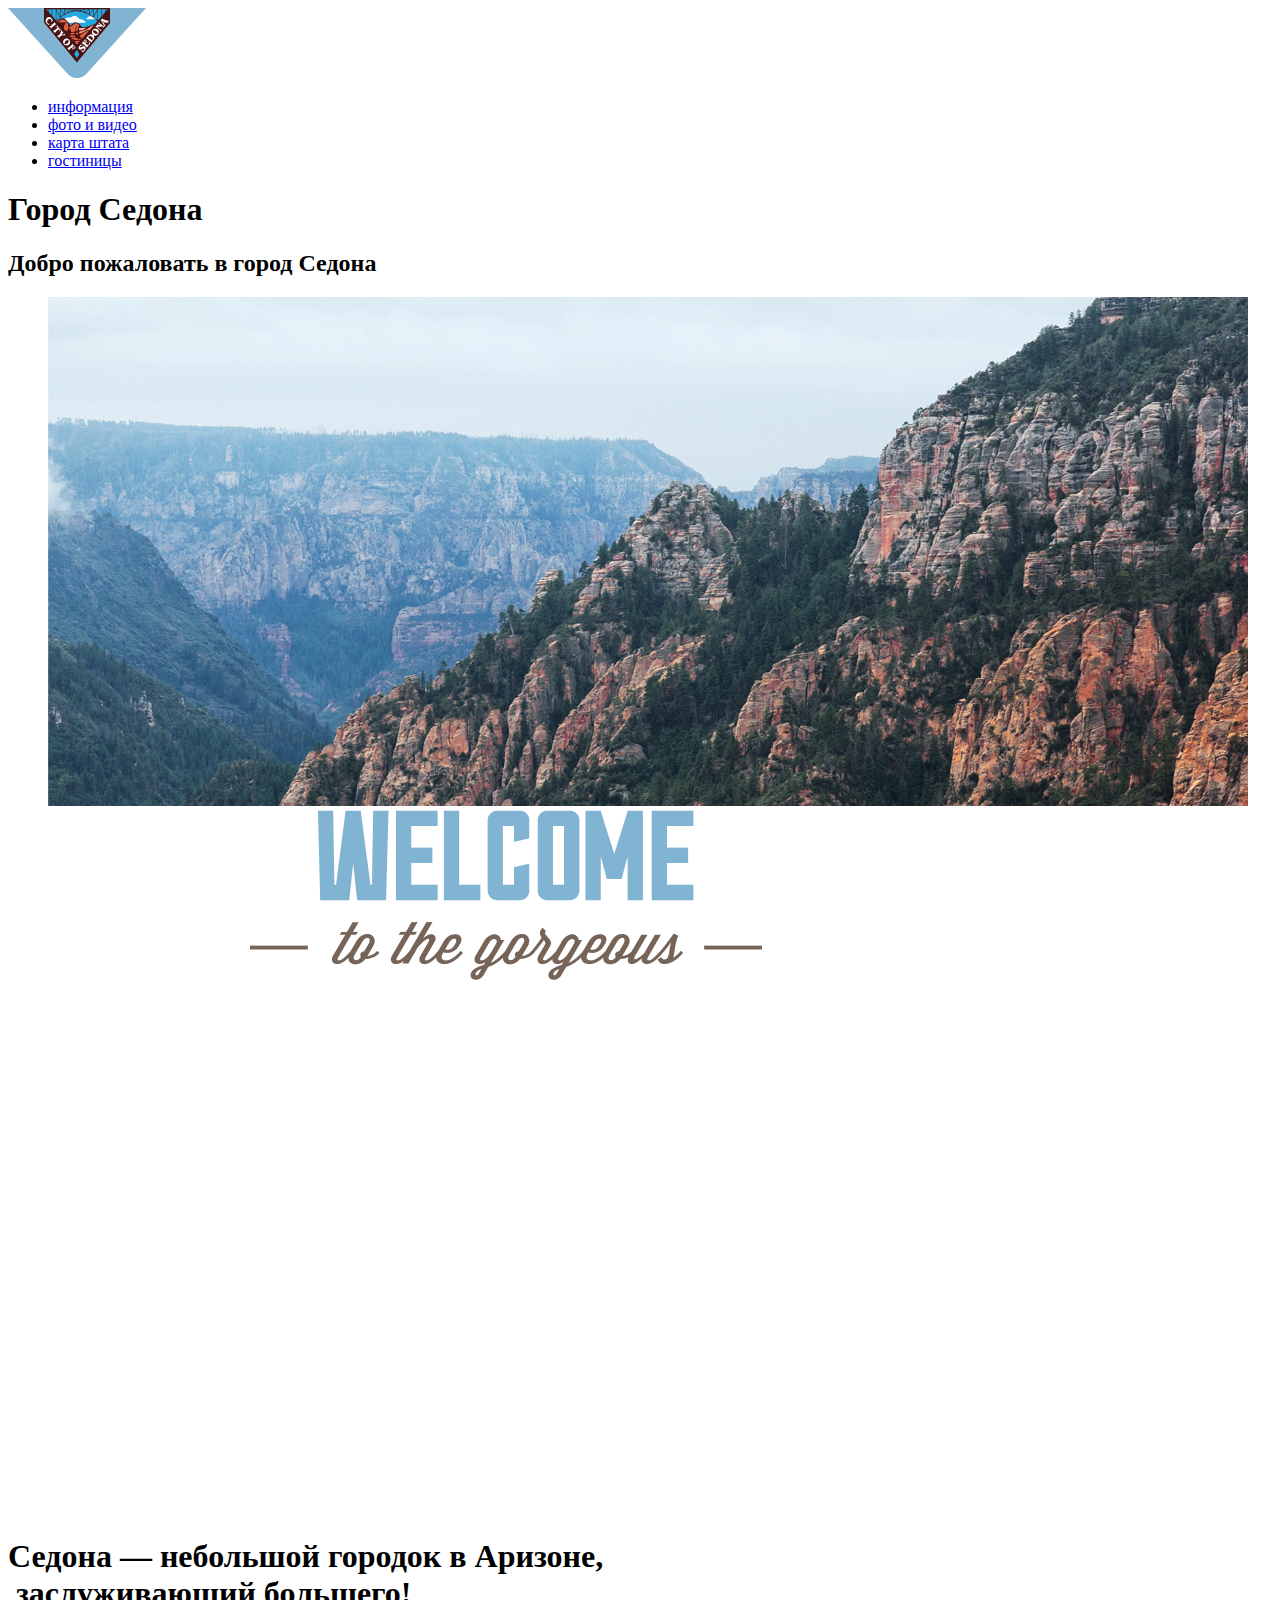
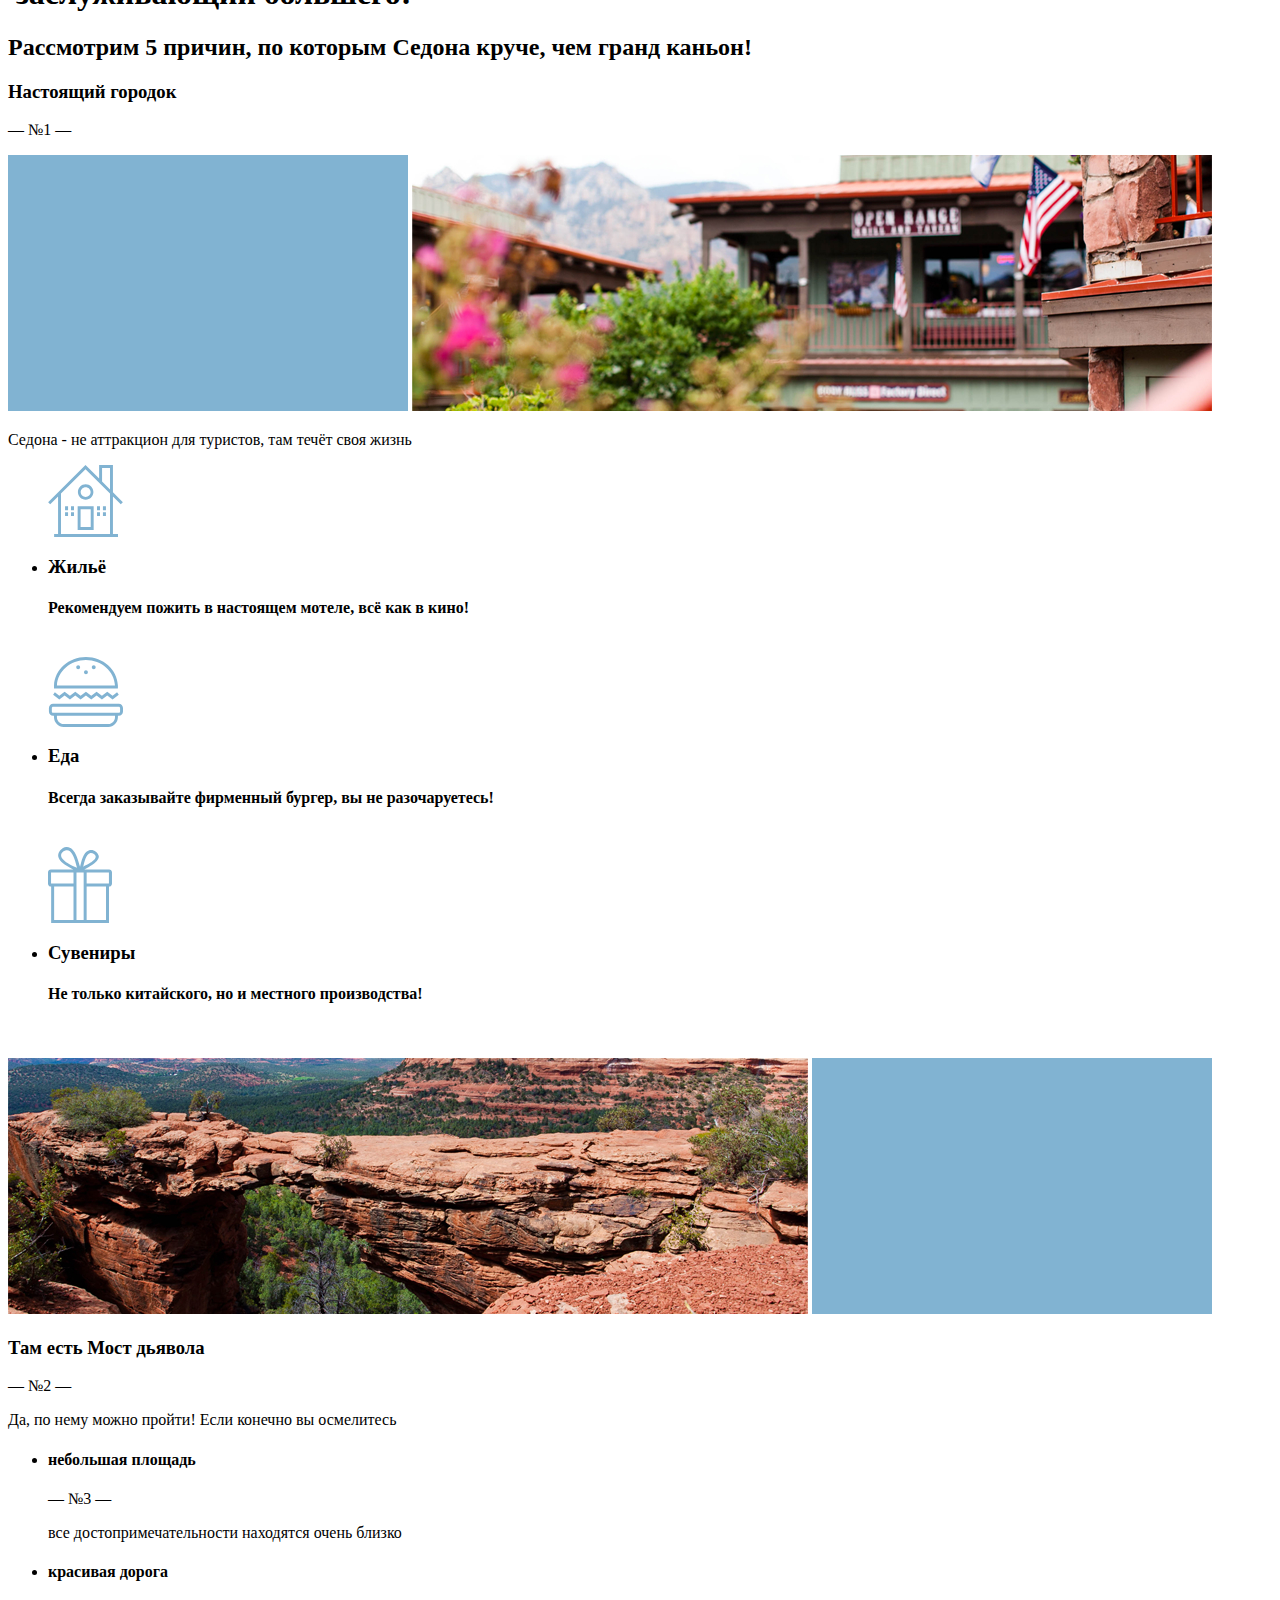
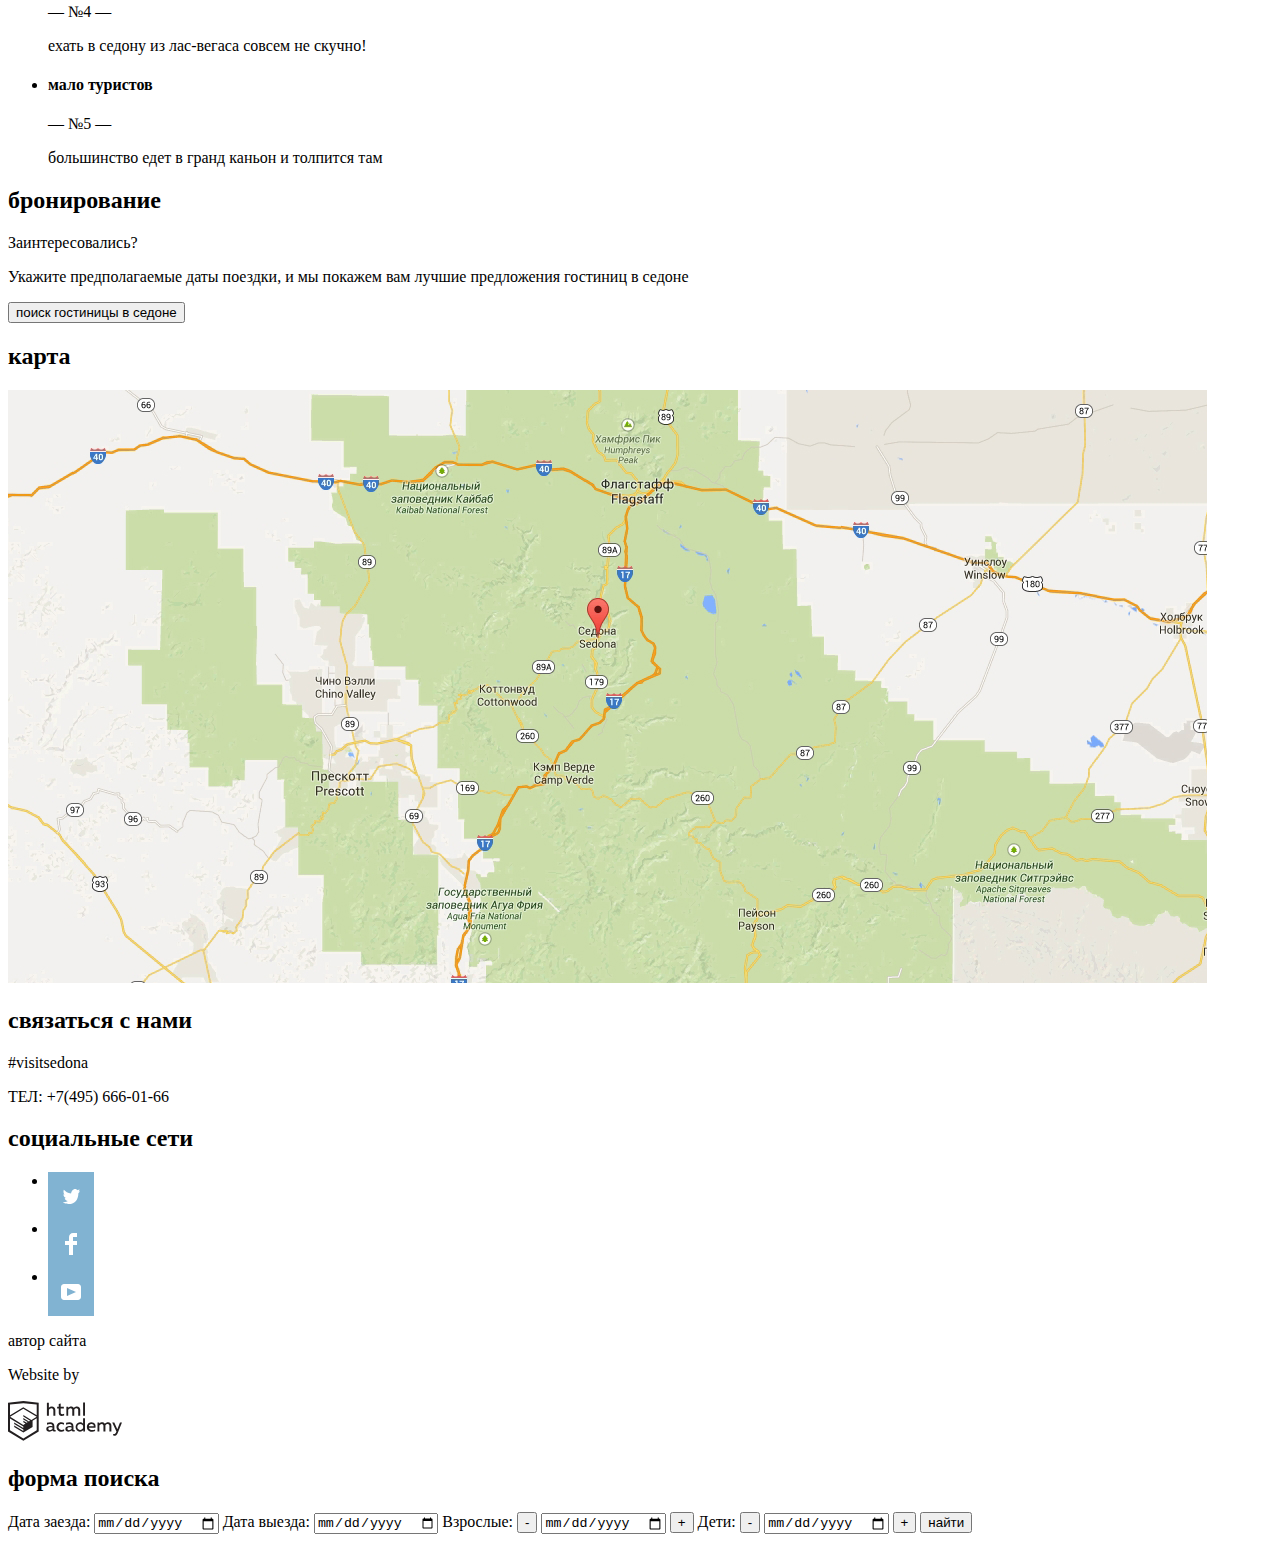
<file: index.html>
<!DOCTYPE html>
<html lang="ru">
<head>
  <meta charset="utf-8">
  <title>HTML Academy: Седона</title>
  <link rel="stylesheet" href="css/index.css">
</head>
<body>
<header>
  <nav>
    <a><img src="img/logo.svg" height="70" width="138" alt="Логотип сайта седона"></a>
    <ul>
      <li><a href="blank.html">информация</a></li>
      <li><a href="blank.html">фото и видео</a></li>
      <li><a href="blank.html">карта штата</a></li>
      <li><a href="catalog.html">гостиницы</a></li>
    </ul>
  </nav>
</header>
<main>
  <h1>Город Седона</h1>
  <section>
    <h2>Добро пожаловать в город Седона</h2>
    <figure class="welcome">
    <img class="background" src="img/background.jpg" width="1200" height="509" alt="каньон"/>
    <img src="img/welcome.png" alt=""/>
    </figure>
  </section>
  <section>
    <H1>Седона — небольшой городок в Аризоне,<br> заслуживающий большего!</H1>
    <h2>Рассмотрим 5 причин, по которым Седона круче, чем гранд каньон!</h2>
    <section>
      <h3>Настоящий городок</h3>
      <p>— №1 —</p>
      <div style="display: inline-block; width: 400px; height: 256px; background-color: #81B3D2;"></div>
      <img src="img/house.jpg" width="800" height="256" alt="фотография города">
      <p>Седона - не аттракцион для туристов, там течёт своя жизнь</p>
    </section>
    <section>
      <ul>
        <li>
          <div class="icon house-icon"></div>
<!--          <img src="img/icon-1.svg" alt=""/>-->
          <h3>Жильё</h3>
          <h4>Рекомендуем пожить в настоящем мотеле, всё как в кино!</h4>
          <img>
        </li>
        <li>
          <div class="icon burger-icon"></div>
<!--          <img src="img/icon-3.svg" alt=""/>-->
          <h3>Еда</h3>
          <h4>Всегда заказывайте фирменный бургер, вы не разочаруетесь!</h4>
          <img>
        </li>
        <li>
          <div class="icon souvenir-icon"></div>
<!--          <img src="img/icon-2.svg" alt=""/>-->
          <h3>Сувениры</h3>
          <h4>Не только китайского, но и местного производства!</h4>
          <img>
        </li>
      </ul>
    </section>
    <section>
      <img src="img/canyon.jpg" width="800" height="256" alt="фотография каньона">
      <div style="display: inline-block; width: 400px; height: 256px; background-color: #81B3D2;"></div>
      <h3>Там есть Мост дьявола</h3>
      <p>— №2 —</p>
      <p>Да, по нему можно пройти! Если конечно вы осмелитесь</p>
    </section>
    <section>
      <ul>
        <li>
          <h4>небольшая площадь</h4>
          <p>— №3 —</p>
          <p>все достопримечательности находятся очень близко</p>
        </li>
        <li>
          <h4>красивая дорога</h4>
          <p>— №4 —</p>
          <p>ехать в седону из лас-вегаса совсем не скучно!</p>
        </li>
        <li>
          <h4>мало туристов</h4>
          <p>— №5 —</p>
          <p>большинство едет в гранд каньон и толпится там</p>
        </li>
      </ul>
    </section>
  </section>
  <section>
    <h2>бронирование</h2>
    <p>Заинтересовались?</p>
    <p>Укажите предполагаемые даты поездки, и мы покажем вам лучшие предложения гостиниц в седоне</p>
    <button type="button">поиск гостиницы в седоне</button>
  </section>
  <section>
    <h2>карта</h2>
    <img src="img/map.jpg" alt="адрес седона">
  </section>
</main>
<footer>
  <section>
    <h2>связаться с нами</h2>
    <p>#visitsedona</p>
    <p>ТЕЛ: +7(495) 666-01-66</p>
  </section>
  <section>
    <h2>социальные сети</h2>
    <ul>
      <li><div class="social social-twitter"></div></li>
      <li><div class="social social-facebook"></div></li>
      <li><div class="social social-youtube"></div></li>
    </ul>
  </section>
  <div>
    <p>автор сайта</p>
    <p>Website by</p>
    <img src="img/logo-htmlacademy.svg" alt="логотип">
  </div>
</footer>
<section>
  <h2>форма поиска</h2>
  <form name="search" action="https://echo.htmlacademy.ru/" method="get">
    <label for="search-start-date">Дата заезда:</label>
    <input type="date" id="search-start-date">
    <label for="search-end-date">Дата выезда:</label>
    <input type="date" id="search-end-date">
    <label for="search-adult-counter">Взрослые:</label>
    <button>-</button>
    <input type="date" id="search-adult-counter">
    <button>+</button>
    <label for="search-child-counter">Дети:</label>
    <button>-</button>
    <input type="date" id="search-child-counter">
    <button>+</button>
    <button type="submit">найти</button>
  </form>
</section>
</body>
</html>
</file>
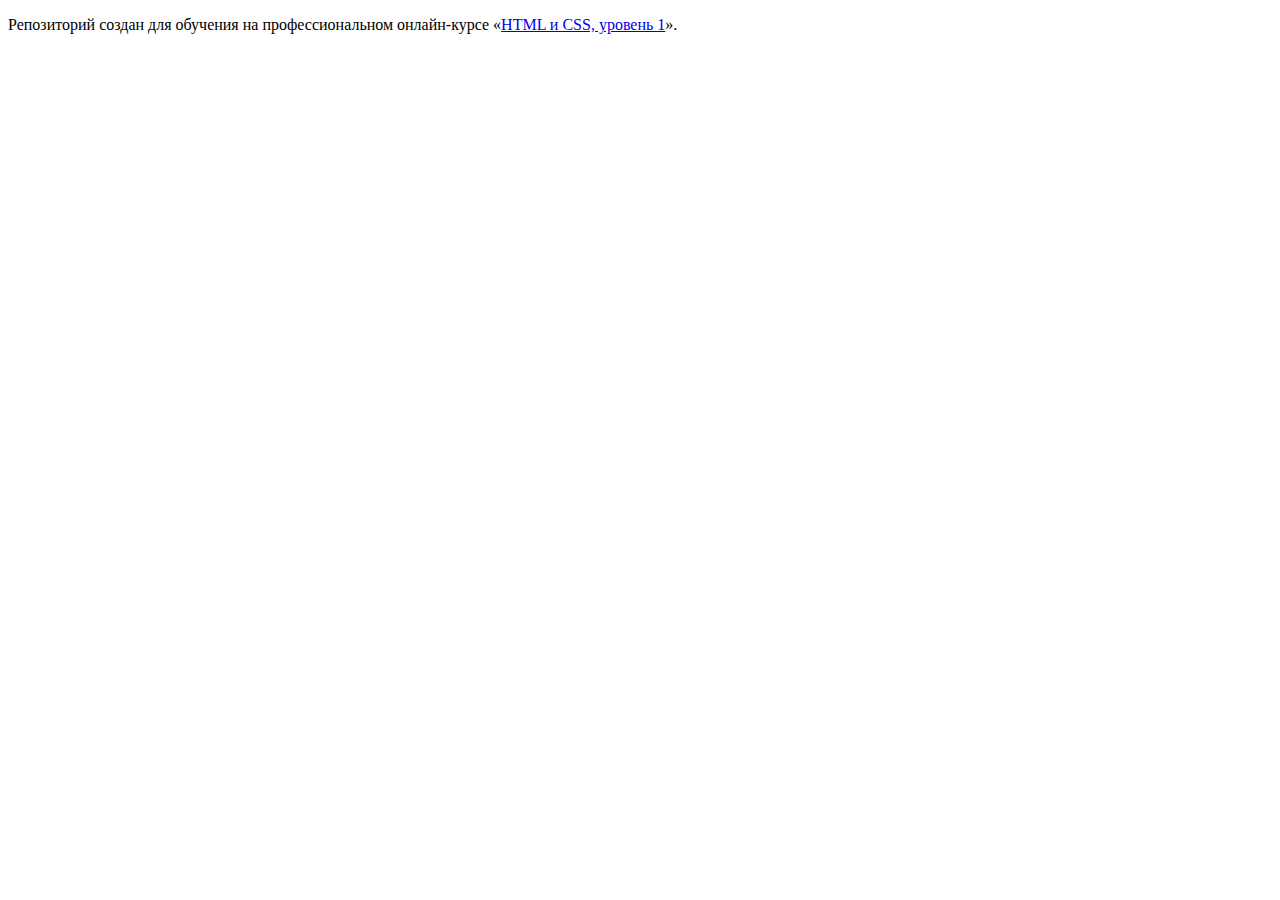
<file: 1/index.html>
<!DOCTYPE html>
<html lang="ru">
  <head>
    <meta charset="utf-8">
    <title>HTML Academy: Седона</title>
    <base href="https://htmlacademy-htmlcss.github.io/1678815-sedona-30/1/">
</head>
  <body>

    <p>Репозиторий создан для обучения на профессиональном онлайн‑курсе «<a href="https://htmlacademy.ru/intensive/htmlcss">HTML и CSS, уровень 1</a>».</p>

  </body>
</html>
</file>
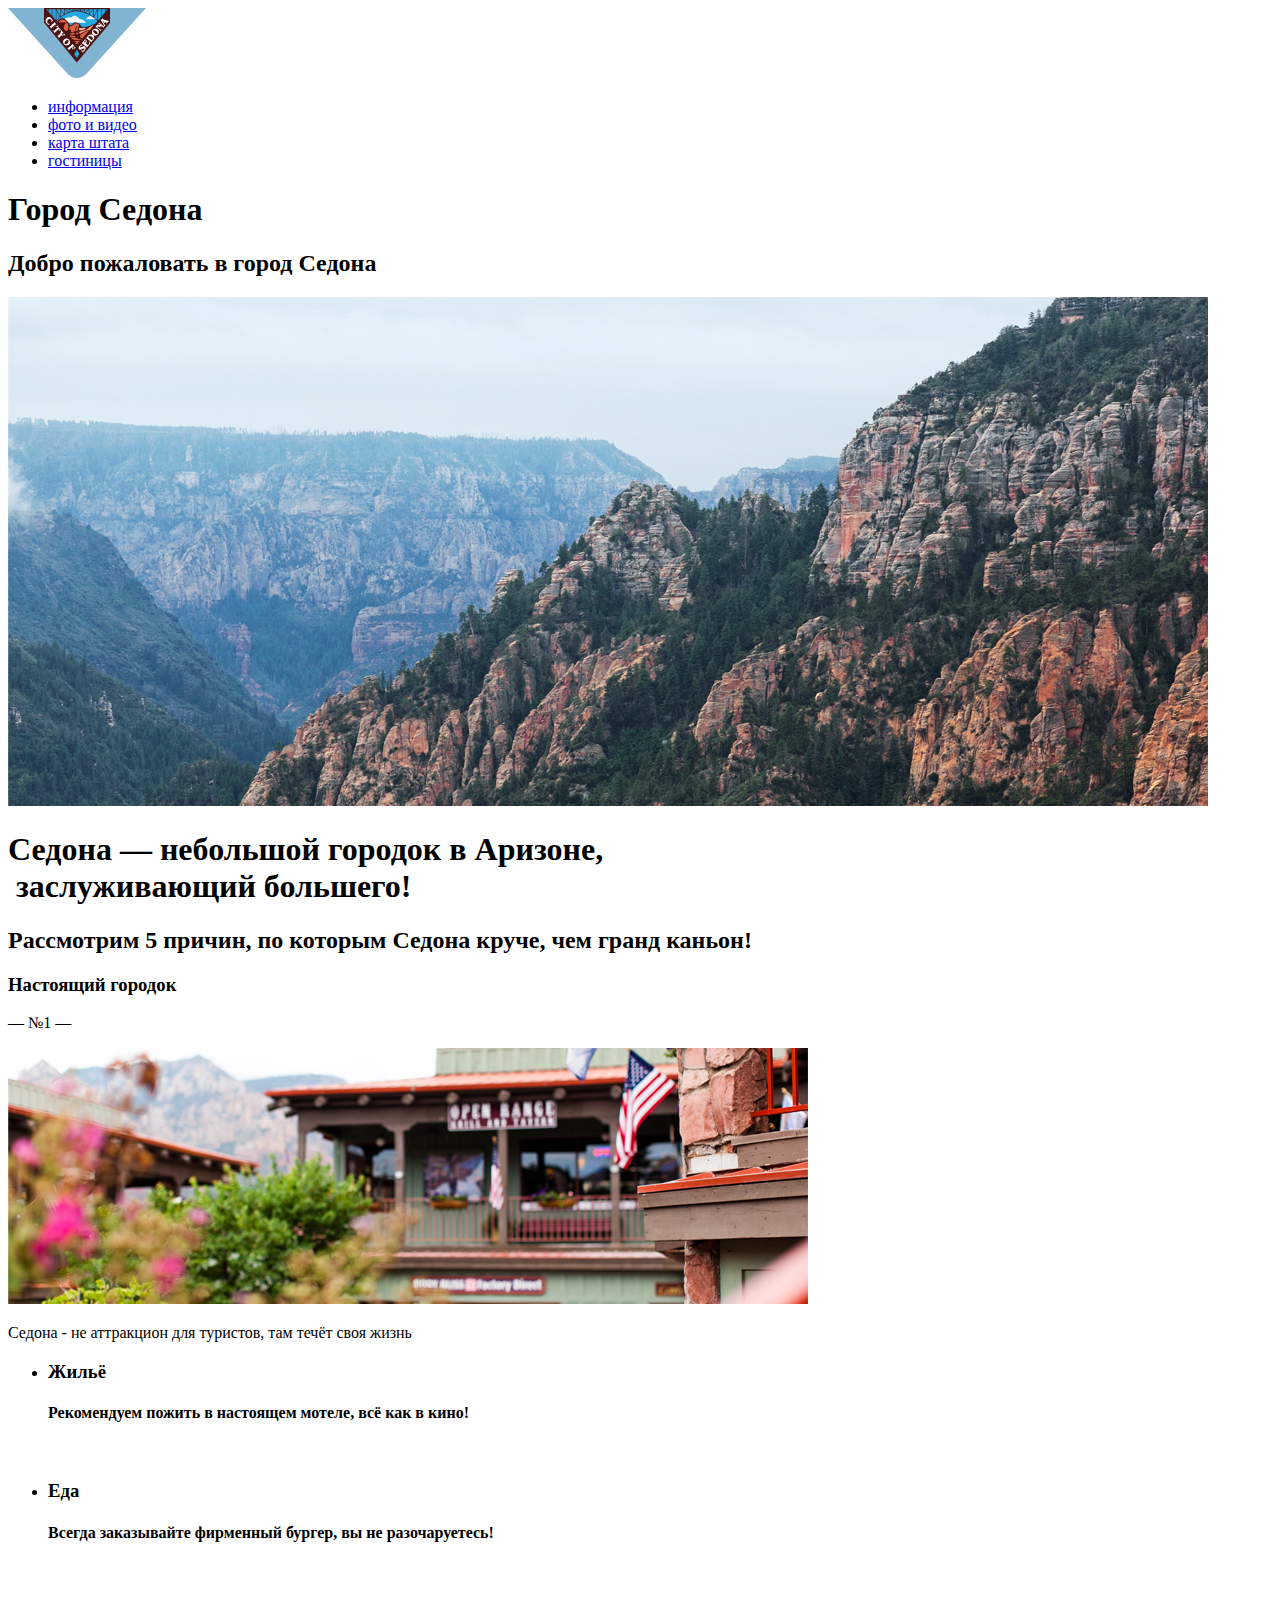
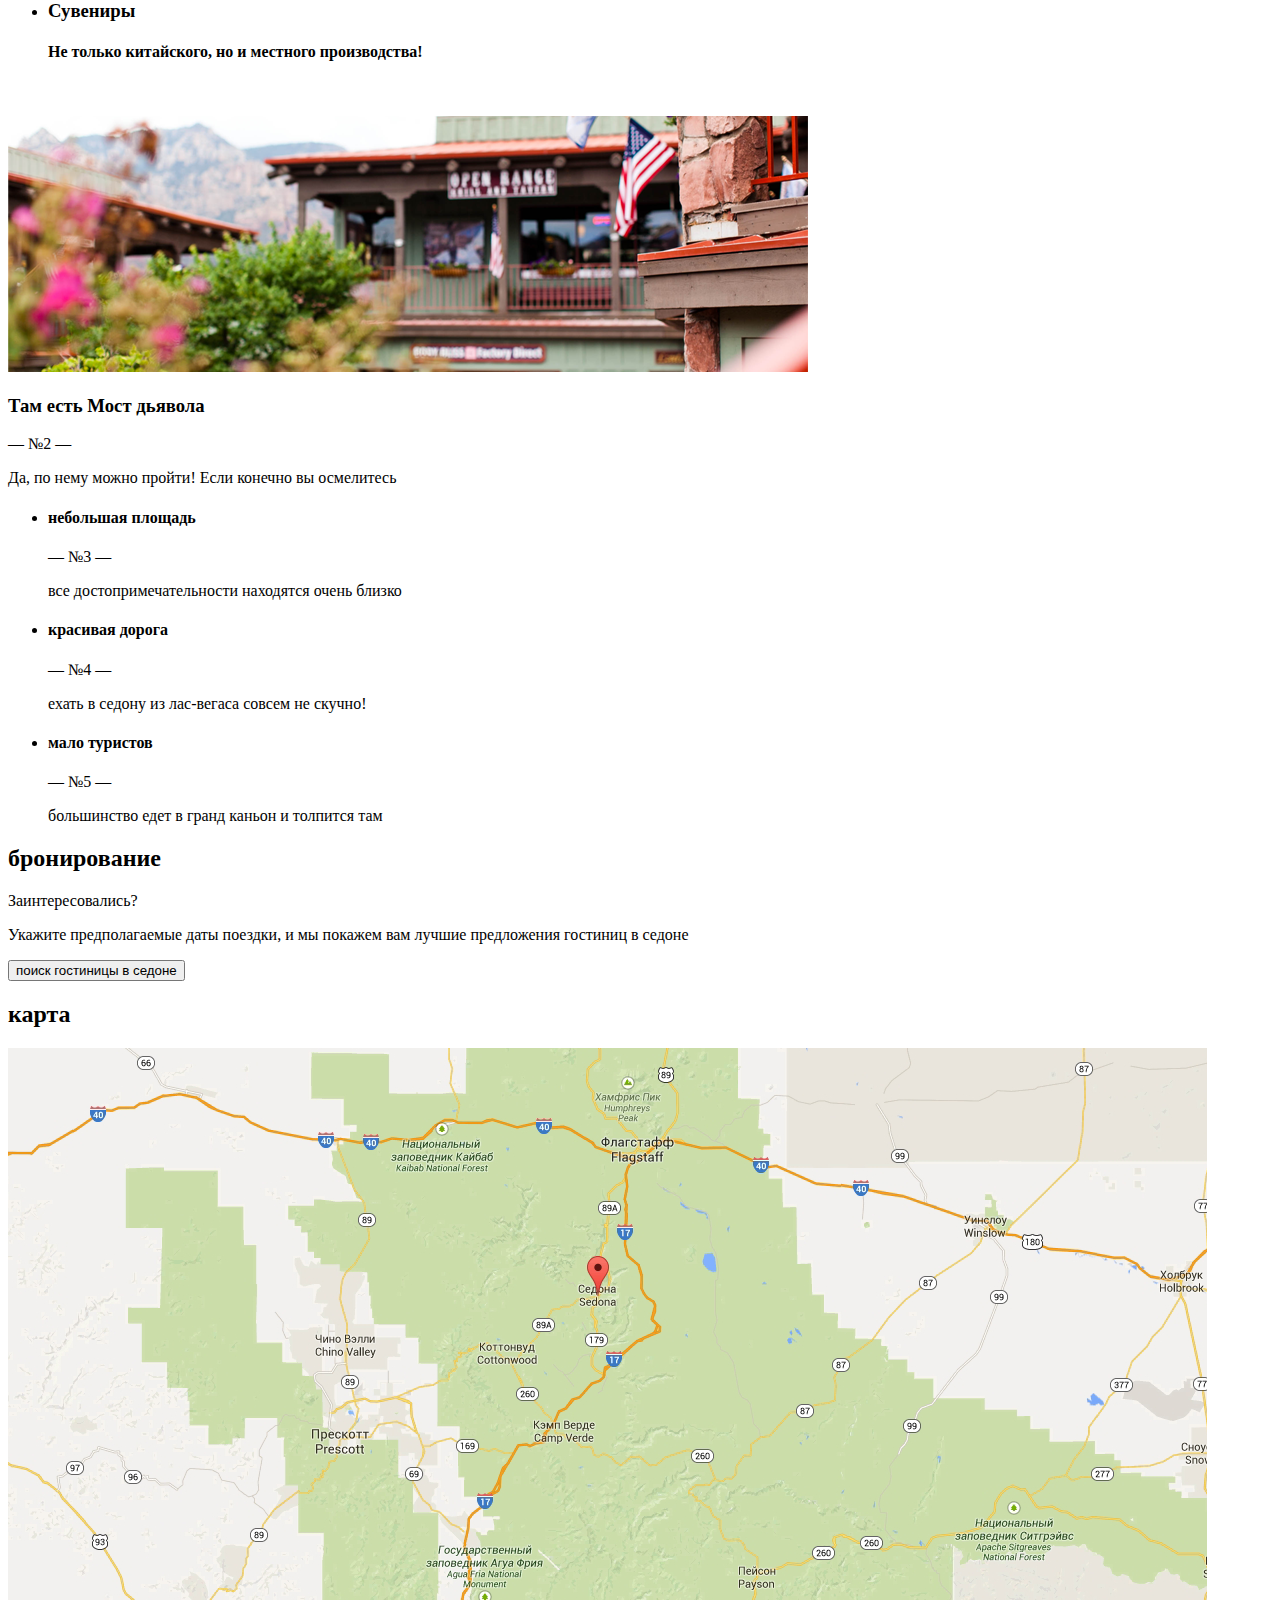
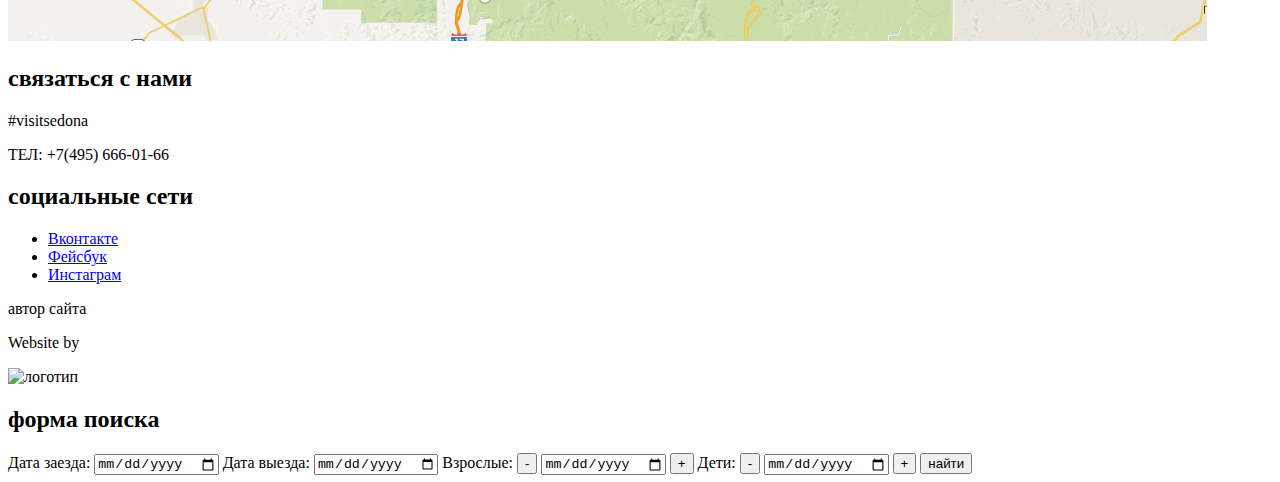
<file: 2/index.html>
<!DOCTYPE html>
<html lang="ru">
<head>
  <meta charset="utf-8">
  <title>HTML Academy: Седона</title>
  <base href="https://htmlacademy-htmlcss.github.io/1678815-sedona-30/2/">
</head>
<body>
<header>
  <nav>
    <a><img src="img/logo.svg" height="70" width="138" alt="Логотип сайта седона"></a>
    <ul>
      <li><a href="blank.html">информация</a></li>
      <li><a href="blank.html">фото и видео</a></li>
      <li><a href="blank.html">карта штата</a></li>
      <li><a href="catalog.html">гостиницы</a></li>
    </ul>
  </nav>
</header>
<main>
  <h1>Город Седона</h1>
  <section>
    <h2>Добро пожаловать в город Седона</h2>
    <img src="img/background%20photo.png" width="1200" height="509" alt="каньон">
  </section>
  <section>
    <H1>Седона — небольшой городок в Аризоне,<br> заслуживающий большего!</H1>
    <h2>Рассмотрим 5 причин, по которым Седона круче, чем гранд каньон!</h2>
    <section>
      <h3>Настоящий городок</h3>
      <p>— №1 —</p>
      <img src="img/image.png" width="800" height="256" alt="фотография города">
      <p>Седона - не аттракцион для туристов, там течёт своя жизнь</p>
    </section>
    <section>
      <ul>
        <li>
          <h3>Жильё</h3>
          <h4>Рекомендуем пожить в настоящем мотеле, всё как в кино!</h4>
          <img>
        </li>
        <li>
          <h3>Еда</h3>
          <h4>Всегда заказывайте фирменный бургер, вы не разочаруетесь!</h4>
          <img>
        </li>
        <li>
          <h3>Сувениры</h3>
          <h4>Не только китайского, но и местного производства!</h4>
          <img>
        </li>
      </ul>
    </section>
    <section>
      <img src="img/image.png" width="800" height="256" alt="фотография каньона">
      <h3>Там есть Мост дьявола</h3>
      <p>— №2 —</p>
      <p>Да, по нему можно пройти! Если конечно вы осмелитесь</p>
    </section>
    <section>
      <ul>
        <li>
          <h4>небольшая площадь</h4>
          <p>— №3 —</p>
          <p>все достопримечательности находятся очень близко</p>
        </li>
        <li>
          <h4>красивая дорога</h4>
          <p>— №4 —</p>
          <p>ехать в седону из лас-вегаса совсем не скучно!</p>
        </li>
        <li>
          <h4>мало туристов</h4>
          <p>— №5 —</p>
          <p>большинство едет в гранд каньон и толпится там</p>
        </li>
      </ul>
    </section>
  </section>
  <section>
    <h2>бронирование</h2>
    <p>Заинтересовались?</p>
    <p>Укажите предполагаемые даты поездки, и мы покажем вам лучшие предложения гостиниц в седоне</p>
    <button type="button">поиск гостиницы в седоне</button>
  </section>
  <section>
    <h2>карта</h2>
    <img src="img/map.png">
  </section>
</main>
<footer>
  <section>
    <h2>связаться с нами</h2>
    <p>#visitsedona</p>
    <p>ТЕЛ: +7(495) 666-01-66</p>
  </section>
  <section>
    <h2>социальные сети</h2>
    <ul>
      <li><a href="#">Вконтакте</a></li>
      <li><a href="#">Фейсбук</a></li>
      <li><a href="#">Инстаграм</a></li>
    </ul>
  </section>
  <div>
    <p>автор сайта</p>
    <p>Website by</p>
    <img alt="логотип">
  </div>
</footer>
<section>
  <h2>форма поиска</h2>
  <form name="search" action="https://echo.htmlacademy.ru/" method="get">
    <label for="search-start-date">Дата заезда:</label>
    <input type="date" id="search-start-date">
    <label for="search-end-date">Дата выезда:</label>
    <input type="date" id="search-end-date">
    <label for="search-adult-counter">Взрослые:</label>
    <button>-</button>
    <input type="date" id="search-adult-counter">
    <button>+</button>
    <label for="search-child-counter">Дети:</label>
    <button>-</button>
    <input type="date" id="search-child-counter">
    <button>+</button>
    <button type="submit">найти</button>
  </form>
</section>
</body>
</html>
</file>
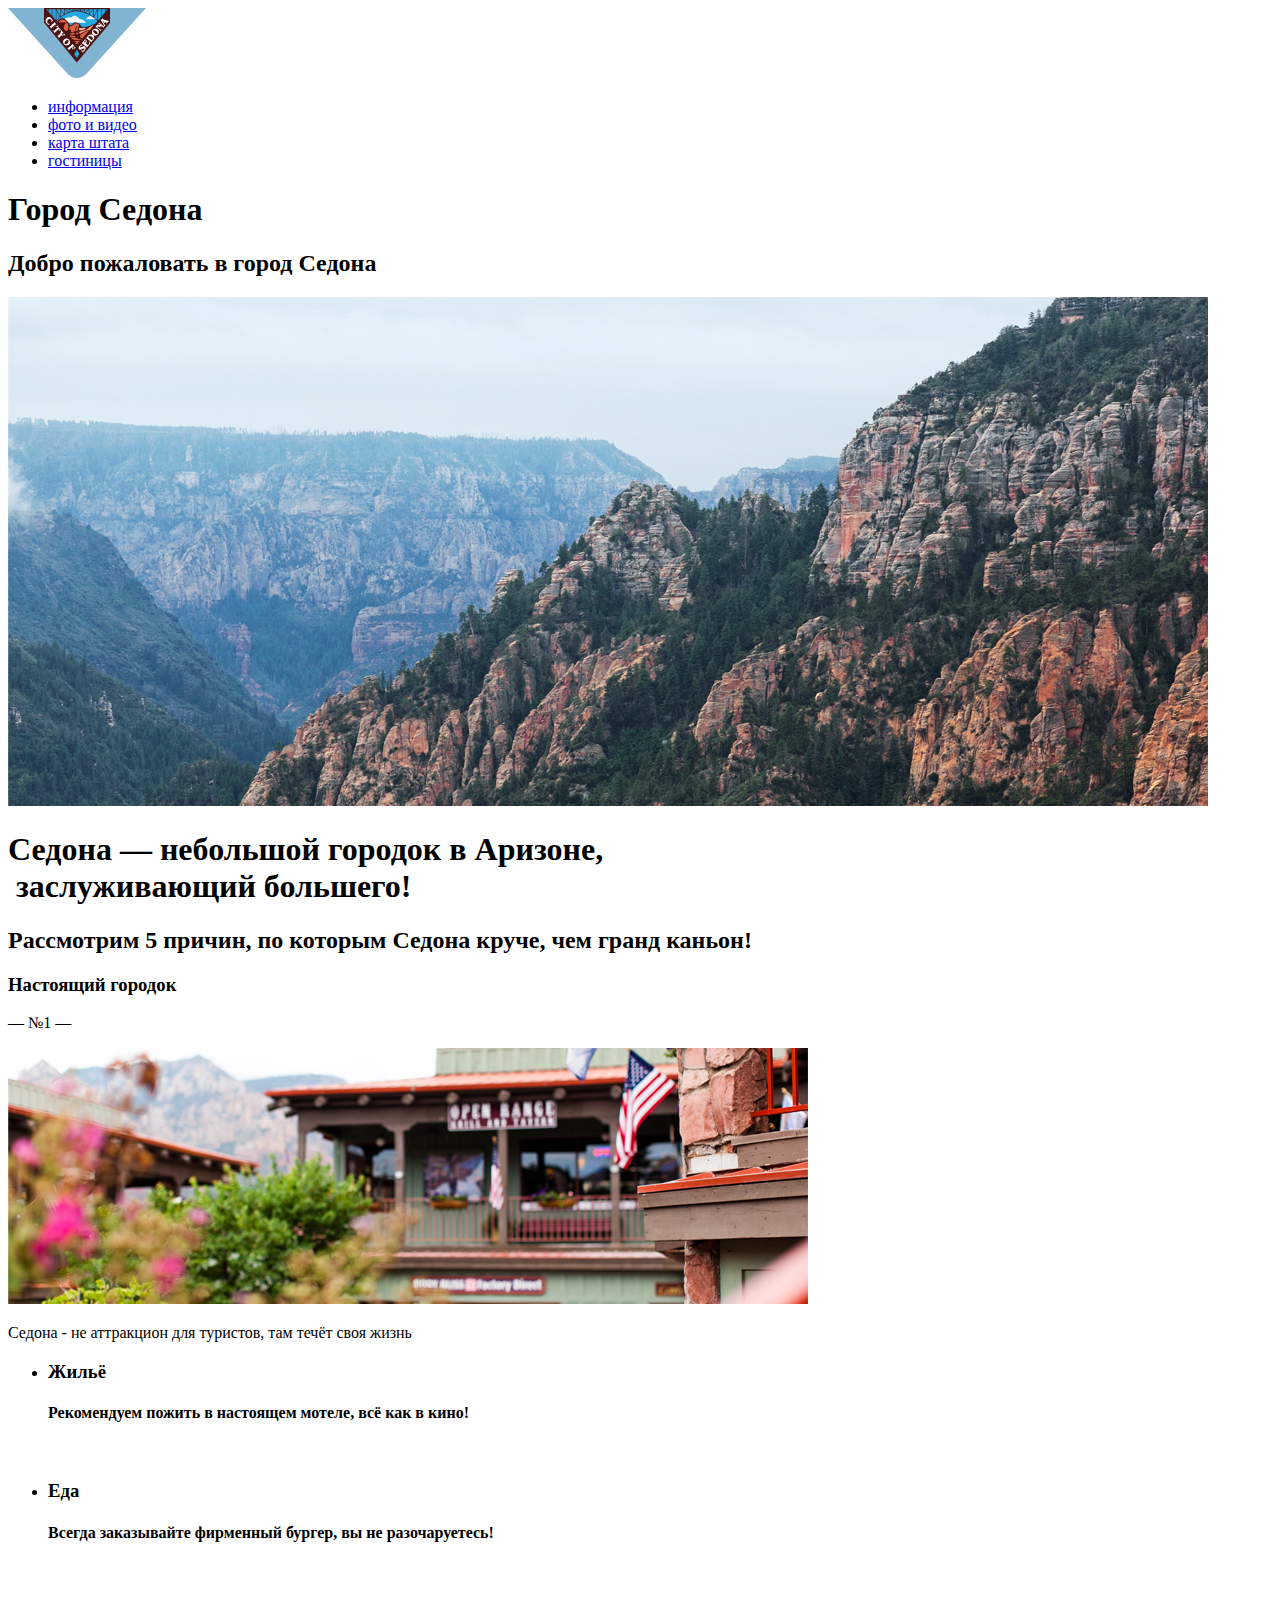
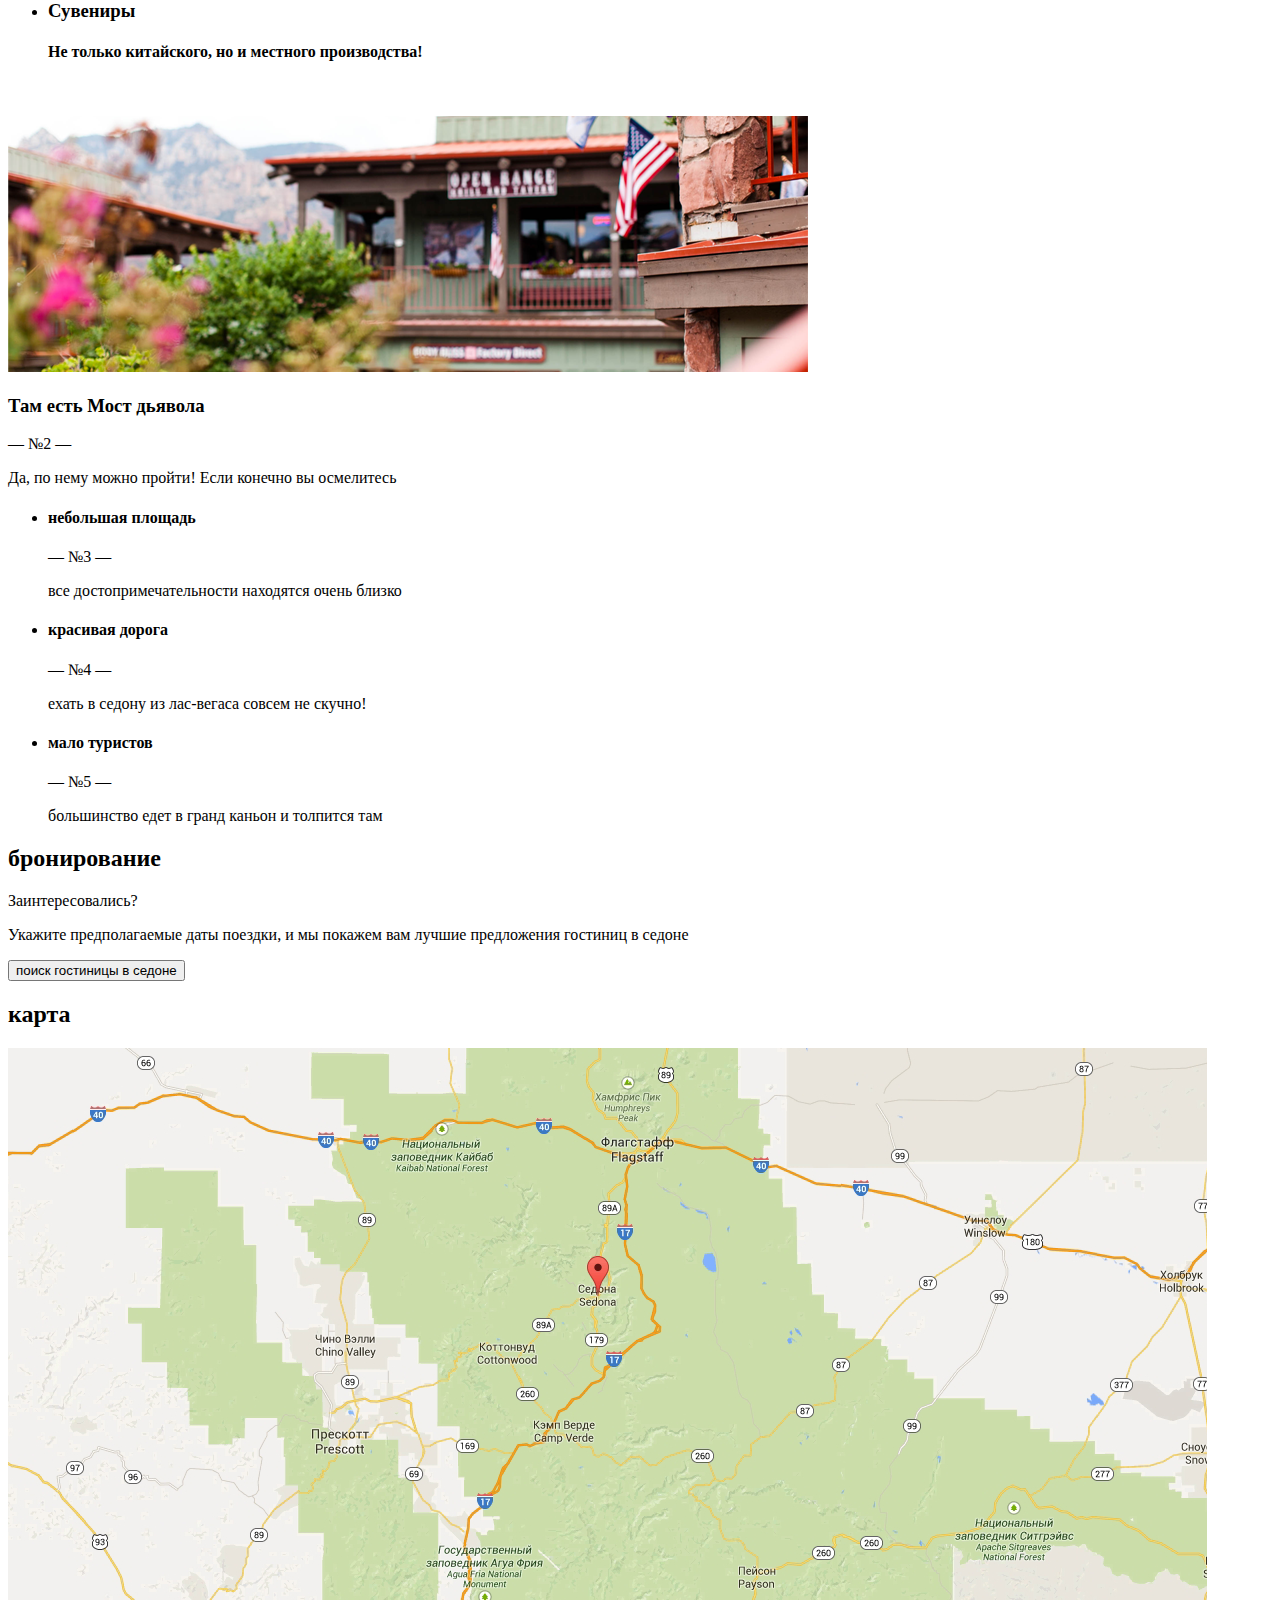
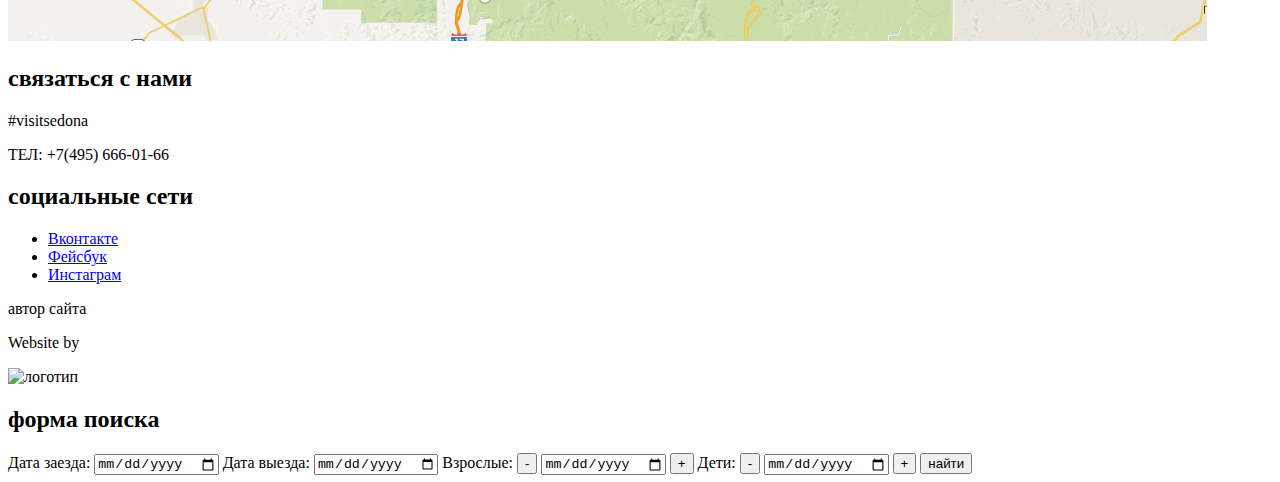
<file: 3/index.html>
<!DOCTYPE html>
<html lang="ru">
<head>
  <meta charset="utf-8">
  <title>HTML Academy: Седона</title>
  <base href="https://htmlacademy-htmlcss.github.io/1678815-sedona-30/3/">
</head>
<body>
<header>
  <nav>
    <a><img src="img/logo.svg" height="70" width="138" alt="Логотип сайта седона"></a>
    <ul>
      <li><a href="blank.html">информация</a></li>
      <li><a href="blank.html">фото и видео</a></li>
      <li><a href="blank.html">карта штата</a></li>
      <li><a href="catalog.html">гостиницы</a></li>
    </ul>
  </nav>
</header>
<main>
  <h1>Город Седона</h1>
  <section>
    <h2>Добро пожаловать в город Седона</h2>
    <img src="img/background%20photo.png" width="1200" height="509" alt="каньон">
  </section>
  <section>
    <H1>Седона — небольшой городок в Аризоне,<br> заслуживающий большего!</H1>
    <h2>Рассмотрим 5 причин, по которым Седона круче, чем гранд каньон!</h2>
    <section>
      <h3>Настоящий городок</h3>
      <p>— №1 —</p>
      <img src="img/image.png" width="800" height="256" alt="фотография города">
      <p>Седона - не аттракцион для туристов, там течёт своя жизнь</p>
    </section>
    <section>
      <ul>
        <li>
          <h3>Жильё</h3>
          <h4>Рекомендуем пожить в настоящем мотеле, всё как в кино!</h4>
          <img>
        </li>
        <li>
          <h3>Еда</h3>
          <h4>Всегда заказывайте фирменный бургер, вы не разочаруетесь!</h4>
          <img>
        </li>
        <li>
          <h3>Сувениры</h3>
          <h4>Не только китайского, но и местного производства!</h4>
          <img>
        </li>
      </ul>
    </section>
    <section>
      <img src="img/image.png" width="800" height="256" alt="фотография каньона">
      <h3>Там есть Мост дьявола</h3>
      <p>— №2 —</p>
      <p>Да, по нему можно пройти! Если конечно вы осмелитесь</p>
    </section>
    <section>
      <ul>
        <li>
          <h4>небольшая площадь</h4>
          <p>— №3 —</p>
          <p>все достопримечательности находятся очень близко</p>
        </li>
        <li>
          <h4>красивая дорога</h4>
          <p>— №4 —</p>
          <p>ехать в седону из лас-вегаса совсем не скучно!</p>
        </li>
        <li>
          <h4>мало туристов</h4>
          <p>— №5 —</p>
          <p>большинство едет в гранд каньон и толпится там</p>
        </li>
      </ul>
    </section>
  </section>
  <section>
    <h2>бронирование</h2>
    <p>Заинтересовались?</p>
    <p>Укажите предполагаемые даты поездки, и мы покажем вам лучшие предложения гостиниц в седоне</p>
    <button type="button">поиск гостиницы в седоне</button>
  </section>
  <section>
    <h2>карта</h2>
    <img src="img/map.png">
  </section>
</main>
<footer>
  <section>
    <h2>связаться с нами</h2>
    <p>#visitsedona</p>
    <p>ТЕЛ: +7(495) 666-01-66</p>
  </section>
  <section>
    <h2>социальные сети</h2>
    <ul>
      <li><a href="#">Вконтакте</a></li>
      <li><a href="#">Фейсбук</a></li>
      <li><a href="#">Инстаграм</a></li>
    </ul>
  </section>
  <div>
    <p>автор сайта</p>
    <p>Website by</p>
    <img alt="логотип">
  </div>
</footer>
<section>
  <h2>форма поиска</h2>
  <form name="search" action="https://echo.htmlacademy.ru/" method="get">
    <label for="search-start-date">Дата заезда:</label>
    <input type="date" id="search-start-date">
    <label for="search-end-date">Дата выезда:</label>
    <input type="date" id="search-end-date">
    <label for="search-adult-counter">Взрослые:</label>
    <button>-</button>
    <input type="date" id="search-adult-counter">
    <button>+</button>
    <label for="search-child-counter">Дети:</label>
    <button>-</button>
    <input type="date" id="search-child-counter">
    <button>+</button>
    <button type="submit">найти</button>
  </form>
</section>
</body>
</html>
</file>
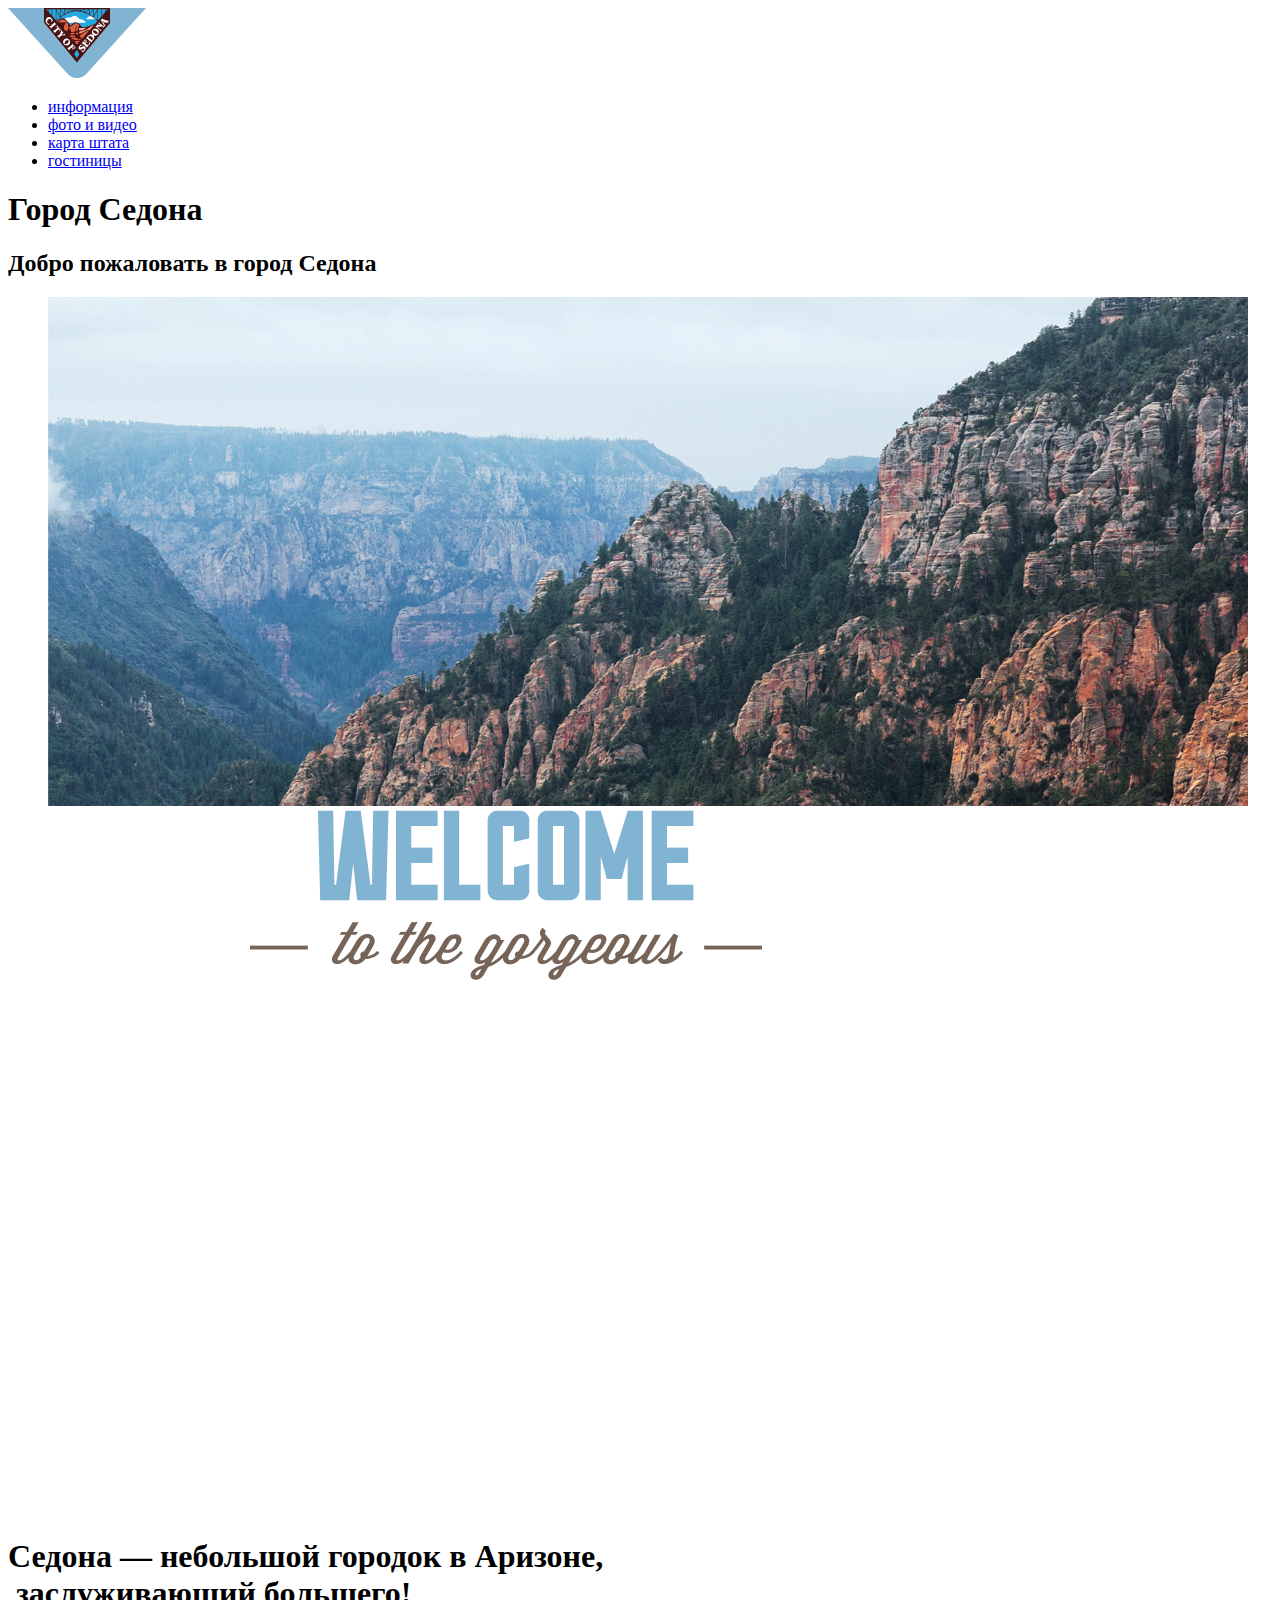
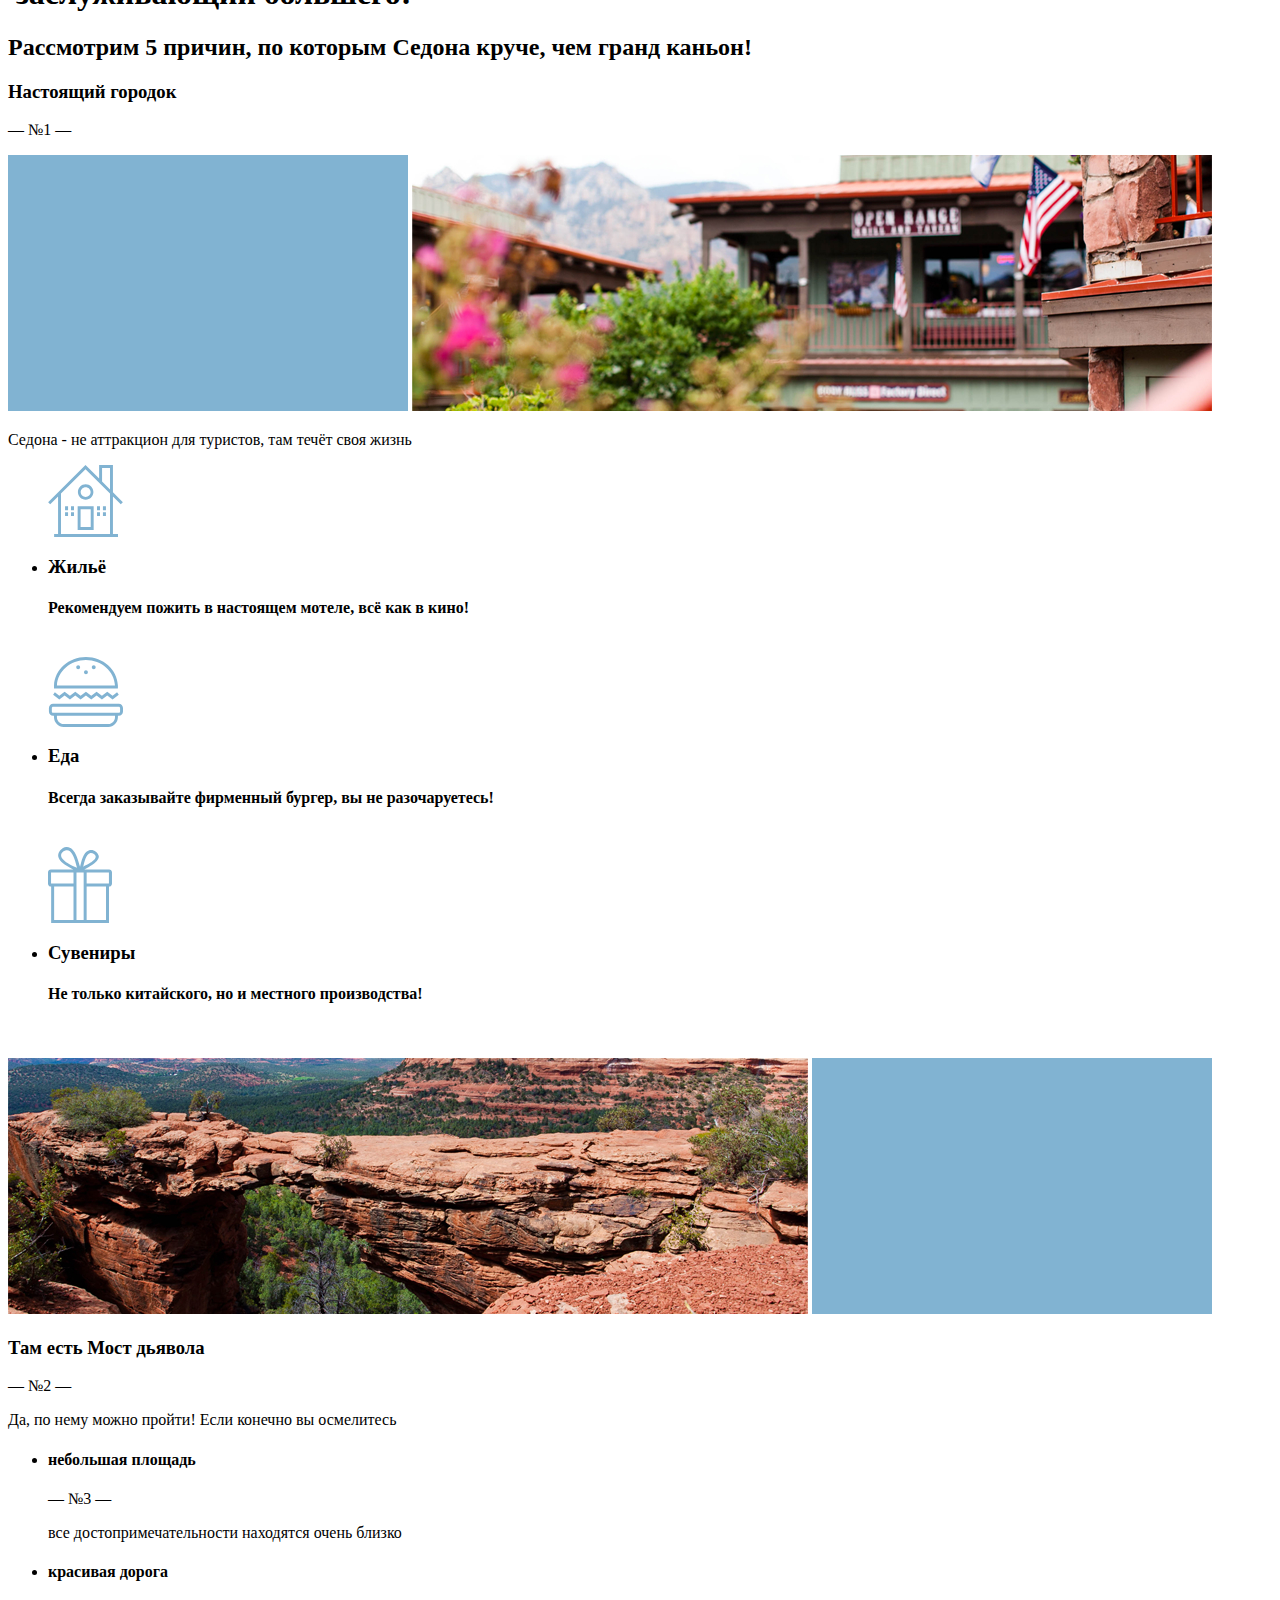
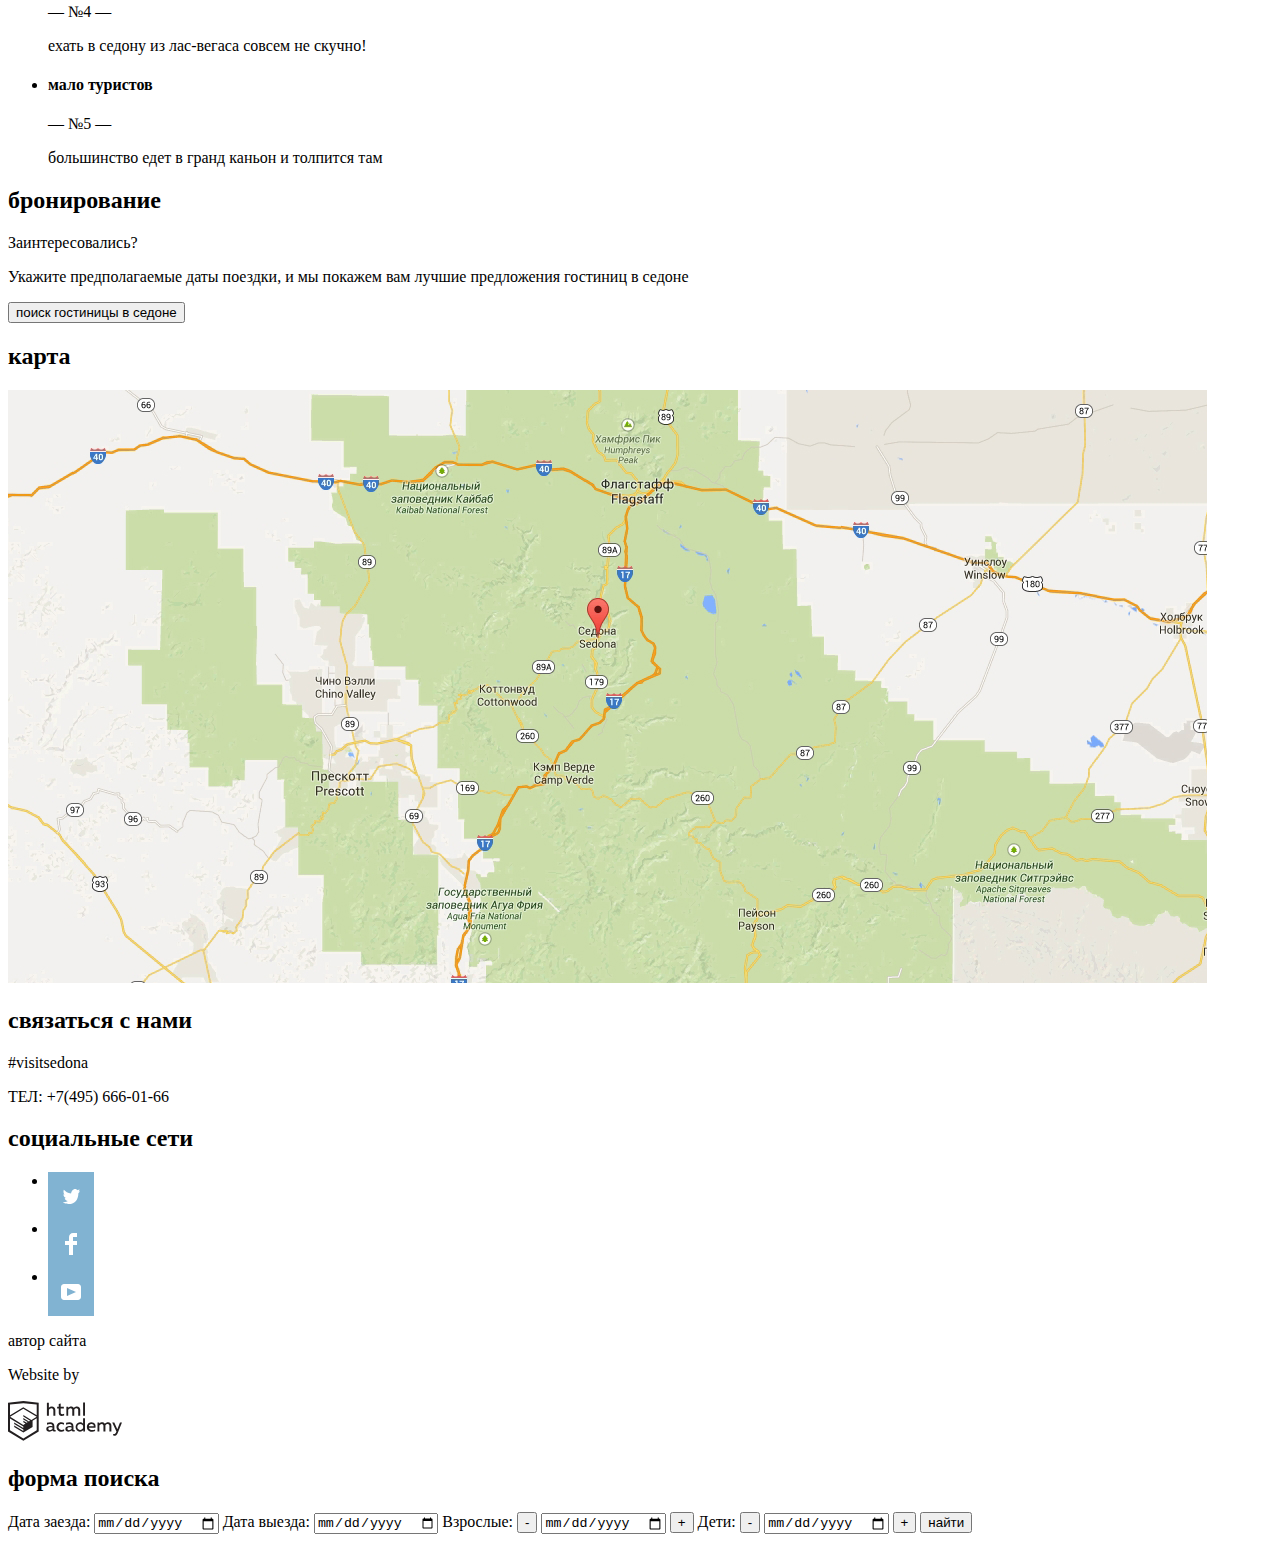
<file: 4/index.html>
<!DOCTYPE html>
<html lang="ru">
<head>
  <meta charset="utf-8">
  <title>HTML Academy: Седона</title>
  <link rel="stylesheet" href="css/index.css">
  <base href="https://htmlacademy-htmlcss.github.io/1678815-sedona-30/4/">
</head>
<body>
<header>
  <nav>
    <a><img src="img/logo.svg" height="70" width="138" alt="Логотип сайта седона"></a>
    <ul>
      <li><a href="blank.html">информация</a></li>
      <li><a href="blank.html">фото и видео</a></li>
      <li><a href="blank.html">карта штата</a></li>
      <li><a href="catalog.html">гостиницы</a></li>
    </ul>
  </nav>
</header>
<main>
  <h1>Город Седона</h1>
  <section>
    <h2>Добро пожаловать в город Седона</h2>
    <figure class="welcome">
    <img class="background" src="img/background.jpg" width="1200" height="509" alt="каньон"/>
    <img src="img/welcome.png" alt=""/>
    </figure>
  </section>
  <section>
    <H1>Седона — небольшой городок в Аризоне,<br> заслуживающий большего!</H1>
    <h2>Рассмотрим 5 причин, по которым Седона круче, чем гранд каньон!</h2>
    <section>
      <h3>Настоящий городок</h3>
      <p>— №1 —</p>
      <div style="display: inline-block; width: 400px; height: 256px; background-color: #81B3D2;"></div>
      <img src="img/house.jpg" width="800" height="256" alt="фотография города">
      <p>Седона - не аттракцион для туристов, там течёт своя жизнь</p>
    </section>
    <section>
      <ul>
        <li>
          <div class="icon house-icon"></div>
<!--          <img src="img/icon-1.svg" alt=""/>-->
          <h3>Жильё</h3>
          <h4>Рекомендуем пожить в настоящем мотеле, всё как в кино!</h4>
          <img>
        </li>
        <li>
          <div class="icon burger-icon"></div>
<!--          <img src="img/icon-3.svg" alt=""/>-->
          <h3>Еда</h3>
          <h4>Всегда заказывайте фирменный бургер, вы не разочаруетесь!</h4>
          <img>
        </li>
        <li>
          <div class="icon souvenir-icon"></div>
<!--          <img src="img/icon-2.svg" alt=""/>-->
          <h3>Сувениры</h3>
          <h4>Не только китайского, но и местного производства!</h4>
          <img>
        </li>
      </ul>
    </section>
    <section>
      <img src="img/canyon.jpg" width="800" height="256" alt="фотография каньона">
      <div style="display: inline-block; width: 400px; height: 256px; background-color: #81B3D2;"></div>
      <h3>Там есть Мост дьявола</h3>
      <p>— №2 —</p>
      <p>Да, по нему можно пройти! Если конечно вы осмелитесь</p>
    </section>
    <section>
      <ul>
        <li>
          <h4>небольшая площадь</h4>
          <p>— №3 —</p>
          <p>все достопримечательности находятся очень близко</p>
        </li>
        <li>
          <h4>красивая дорога</h4>
          <p>— №4 —</p>
          <p>ехать в седону из лас-вегаса совсем не скучно!</p>
        </li>
        <li>
          <h4>мало туристов</h4>
          <p>— №5 —</p>
          <p>большинство едет в гранд каньон и толпится там</p>
        </li>
      </ul>
    </section>
  </section>
  <section>
    <h2>бронирование</h2>
    <p>Заинтересовались?</p>
    <p>Укажите предполагаемые даты поездки, и мы покажем вам лучшие предложения гостиниц в седоне</p>
    <button type="button">поиск гостиницы в седоне</button>
  </section>
  <section>
    <h2>карта</h2>
    <img src="img/map.jpg" alt="адрес седона">
  </section>
</main>
<footer>
  <section>
    <h2>связаться с нами</h2>
    <p>#visitsedona</p>
    <p>ТЕЛ: +7(495) 666-01-66</p>
  </section>
  <section>
    <h2>социальные сети</h2>
    <ul>
      <li><div class="social social-twitter"></div></li>
      <li><div class="social social-facebook"></div></li>
      <li><div class="social social-youtube"></div></li>
    </ul>
  </section>
  <div>
    <p>автор сайта</p>
    <p>Website by</p>
    <img src="img/logo-htmlacademy.svg" alt="логотип">
  </div>
</footer>
<section>
  <h2>форма поиска</h2>
  <form name="search" action="https://echo.htmlacademy.ru/" method="get">
    <label for="search-start-date">Дата заезда:</label>
    <input type="date" id="search-start-date">
    <label for="search-end-date">Дата выезда:</label>
    <input type="date" id="search-end-date">
    <label for="search-adult-counter">Взрослые:</label>
    <button>-</button>
    <input type="date" id="search-adult-counter">
    <button>+</button>
    <label for="search-child-counter">Дети:</label>
    <button>-</button>
    <input type="date" id="search-child-counter">
    <button>+</button>
    <button type="submit">найти</button>
  </form>
</section>
</body>
</html>
</file>
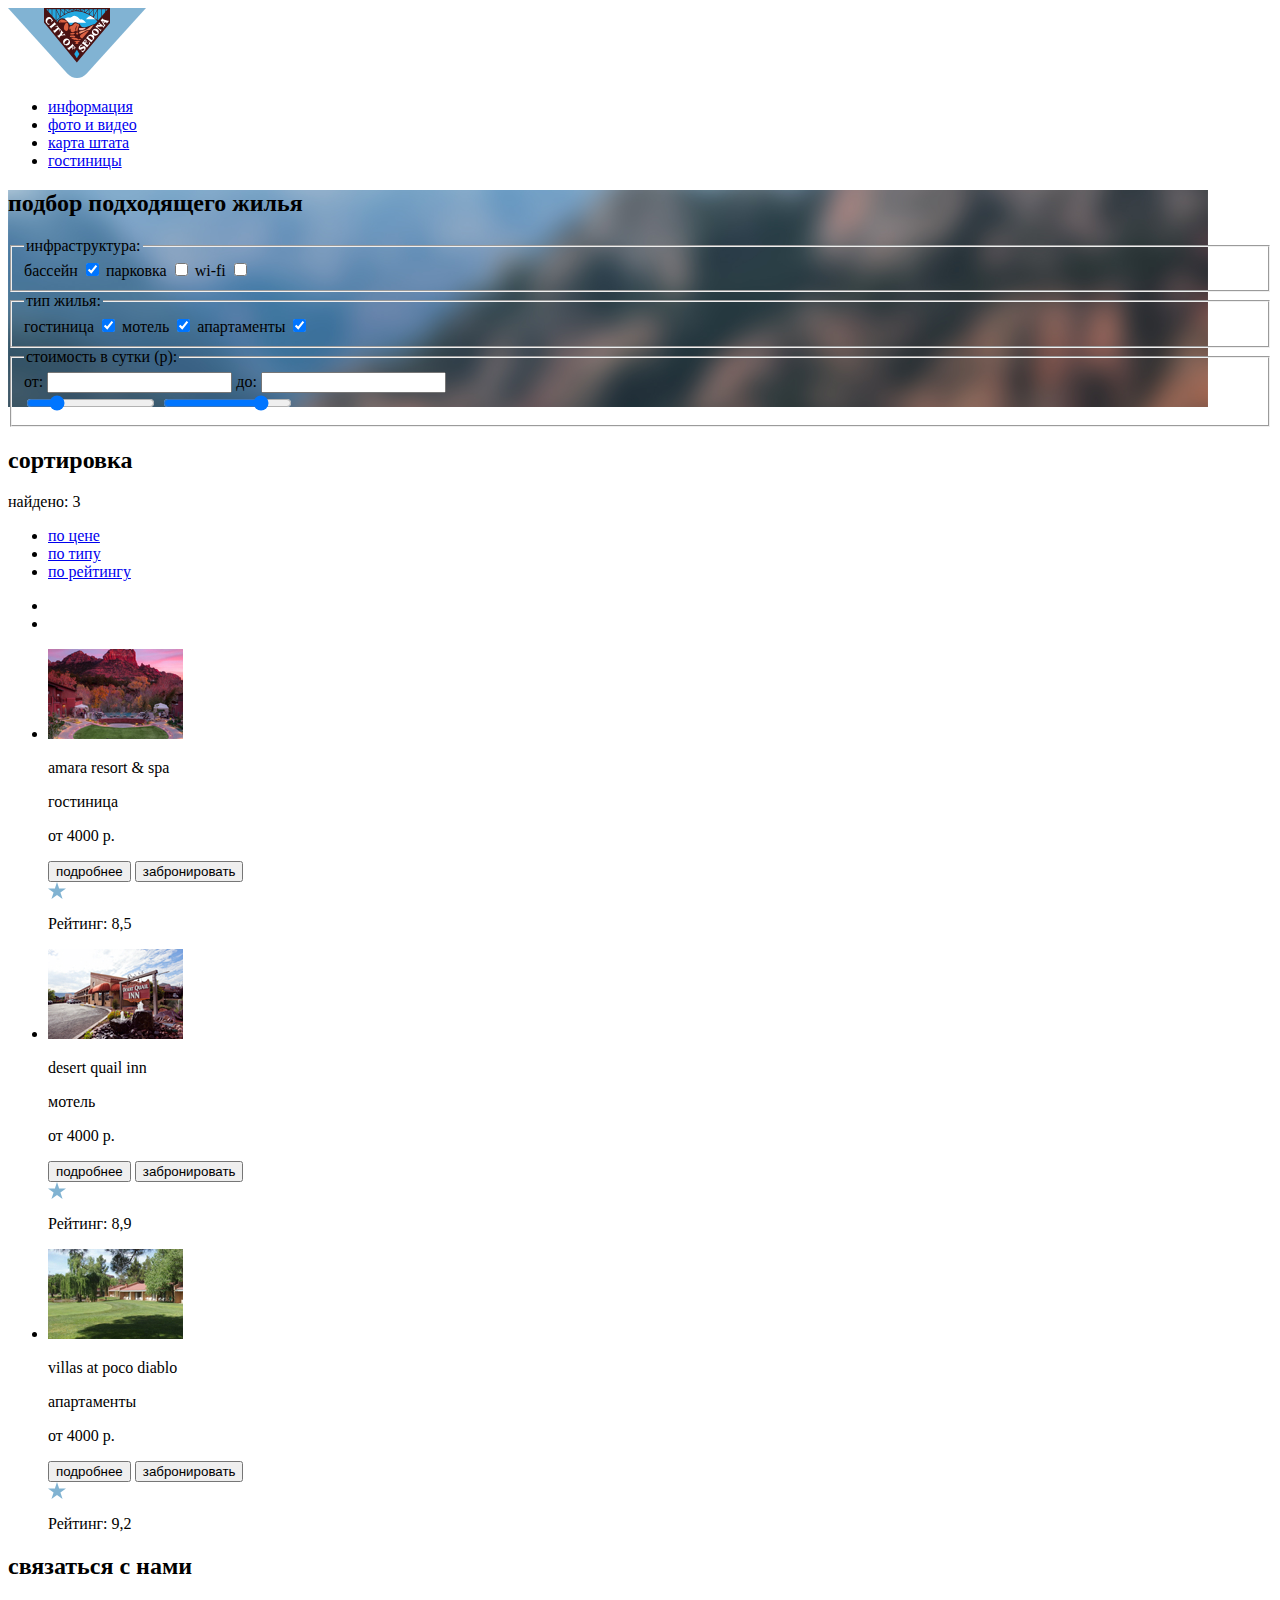
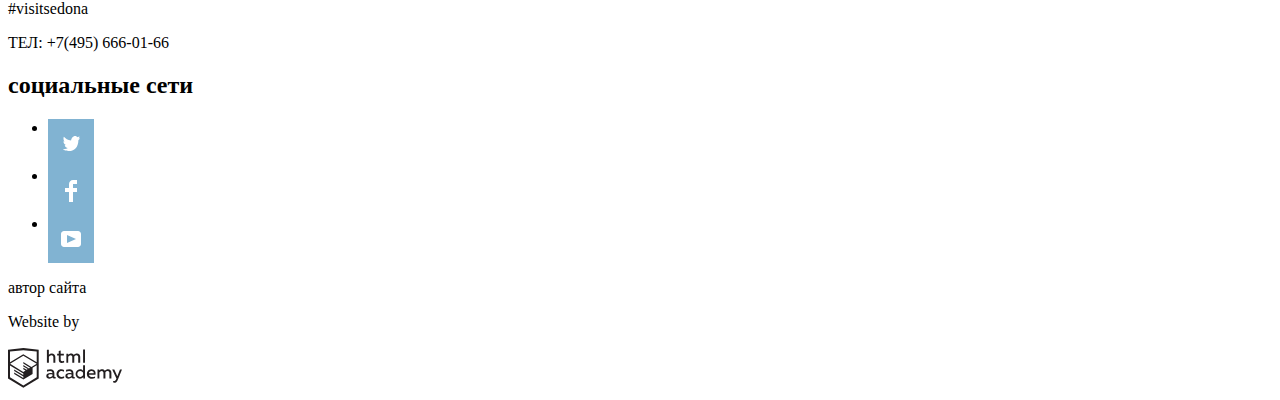
<file: catalog.html>
<!DOCTYPE html>
<html lang="ru">
<head>
  <meta charset="utf-8">
  <link rel="stylesheet" href="css/catalog.css">
  <title>HTML Academy: Седона</title>
</head>
<body>
<header>
  <nav>
    <a><img src="img/logo.svg" height="70" width="138" alt="Логотип сайта седона"></a>
    <ul>
      <li><a href="blank.html">информация</a></li>
      <li><a href="blank.html">фото и видео</a></li>
      <li><a href="blank.html">карта штата</a></li>
      <li><a href="catalog.html">гостиницы</a></li>
    </ul>
  </nav>
</header>

<main>
  <section class="background">
    <h2>подбор подходящего жилья</h2>
    <form>
      <fieldset>
        <legend>инфраструктура:</legend>
        <label for="search-swimming-pool">бассейн</label>
        <input type="checkbox" id="search-swimming-pool" checked>
        <label for="search-parking">парковка</label>
        <input type="checkbox" id="search-parking">
        <label for="search-wi-fi">wi-fi</label>
        <input type="checkbox" id="search-wi-fi">
      </fieldset>
      <fieldset>
        <legend>тип жилья:</legend>
        <label for="search-hotel">гостиница</label>
        <input type="checkbox" id="search-hotel" checked>
        <label for="search-motel">мотель</label>
        <input type="checkbox" id="search-motel" checked>
        <label for="search-apartment">апартаменты</label>
        <input type="checkbox" id="search-apartment" checked>
      </fieldset>
      <fieldset>
        <legend>стоимость в сутки (р):</legend>
        <label>от:
          <input type="number">
        </label>
        <label>до:
          <input type="number">
        </label>
        <div class='wrap' style='--a: -30; --b: 20; --min: -50; --max: 50'>
          <input id='a' type='range' min='0' value='1000' max='5000'/>
          <input id='b' type='range' min='0' value='4000' max='5000'/>
        </div>
      </fieldset>
    </form>
  </section>
  <section>
    <h2>сортировка</h2>
    <p>найдено: 3</p>
    <ul>
      <li><a href="#">по цене</a></li>
      <li><a href="#">по типу</a></li>
      <li><a href="#">по рейтингу</a></li>
    </ul>
    <ul>
      <li><a href="#"></a></li>
      <li><a href="#"></a></li>
    </ul>
  </section>
  <section>
    <ul>
      <li>
        <img src="img/image1.jpg" width="135" height="90">
        <p>amara resort & spa</p>
        <p>гостиница</p>
        <p>от 4000 р.</p>
        <button>подробнее</button>
        <button>забронировать</button>
        <div class="stars" data-stars-count="4"></div>
        <p>Рейтинг: 8,5</p>
      </li>
      <li>
        <img src="img/image2.jpg" width="135" height="90">
        <p>desert quail inn</p>
        <p>мотель</p>
        <p>от 4000 р.</p>
        <button>подробнее</button>
        <button>забронировать</button>
        <div class="stars" data-stars-count="3"></div>
        <p>Рейтинг: 8,9</p>
      </li>
      <li>
        <img src="img/image3.jpg" width="135" height="90">
        <p>villas at poco diablo</p>
        <p>апартаменты</p>
        <p>от 4000 р.</p>
        <button>подробнее</button>
        <button>забронировать</button>
        <div class="stars" data-stars-count="2"></div>
        <p>Рейтинг: 9,2</p>
      </li>
    </ul>
  </section>
</main>

<footer>
  <section>
    <h2>связаться с нами</h2>
    <p>#visitsedona</p>
    <p>ТЕЛ: +7(495) 666-01-66</p>
  </section>
  <section>
    <h2>социальные сети</h2>
    <ul>
      <li><div class="social social-twitter"></div></li>
      <li><div class="social social-facebook"></div></li>
      <li><div class="social social-youtube"></div></li>
    </ul>
  </section>
  <div>
    <p>автор сайта</p>
    <p>Website by</p>
    <img src="img/logo-htmlacademy.svg" alt="логотип">
  </div>
</footer>
</body>
</html>
</file>
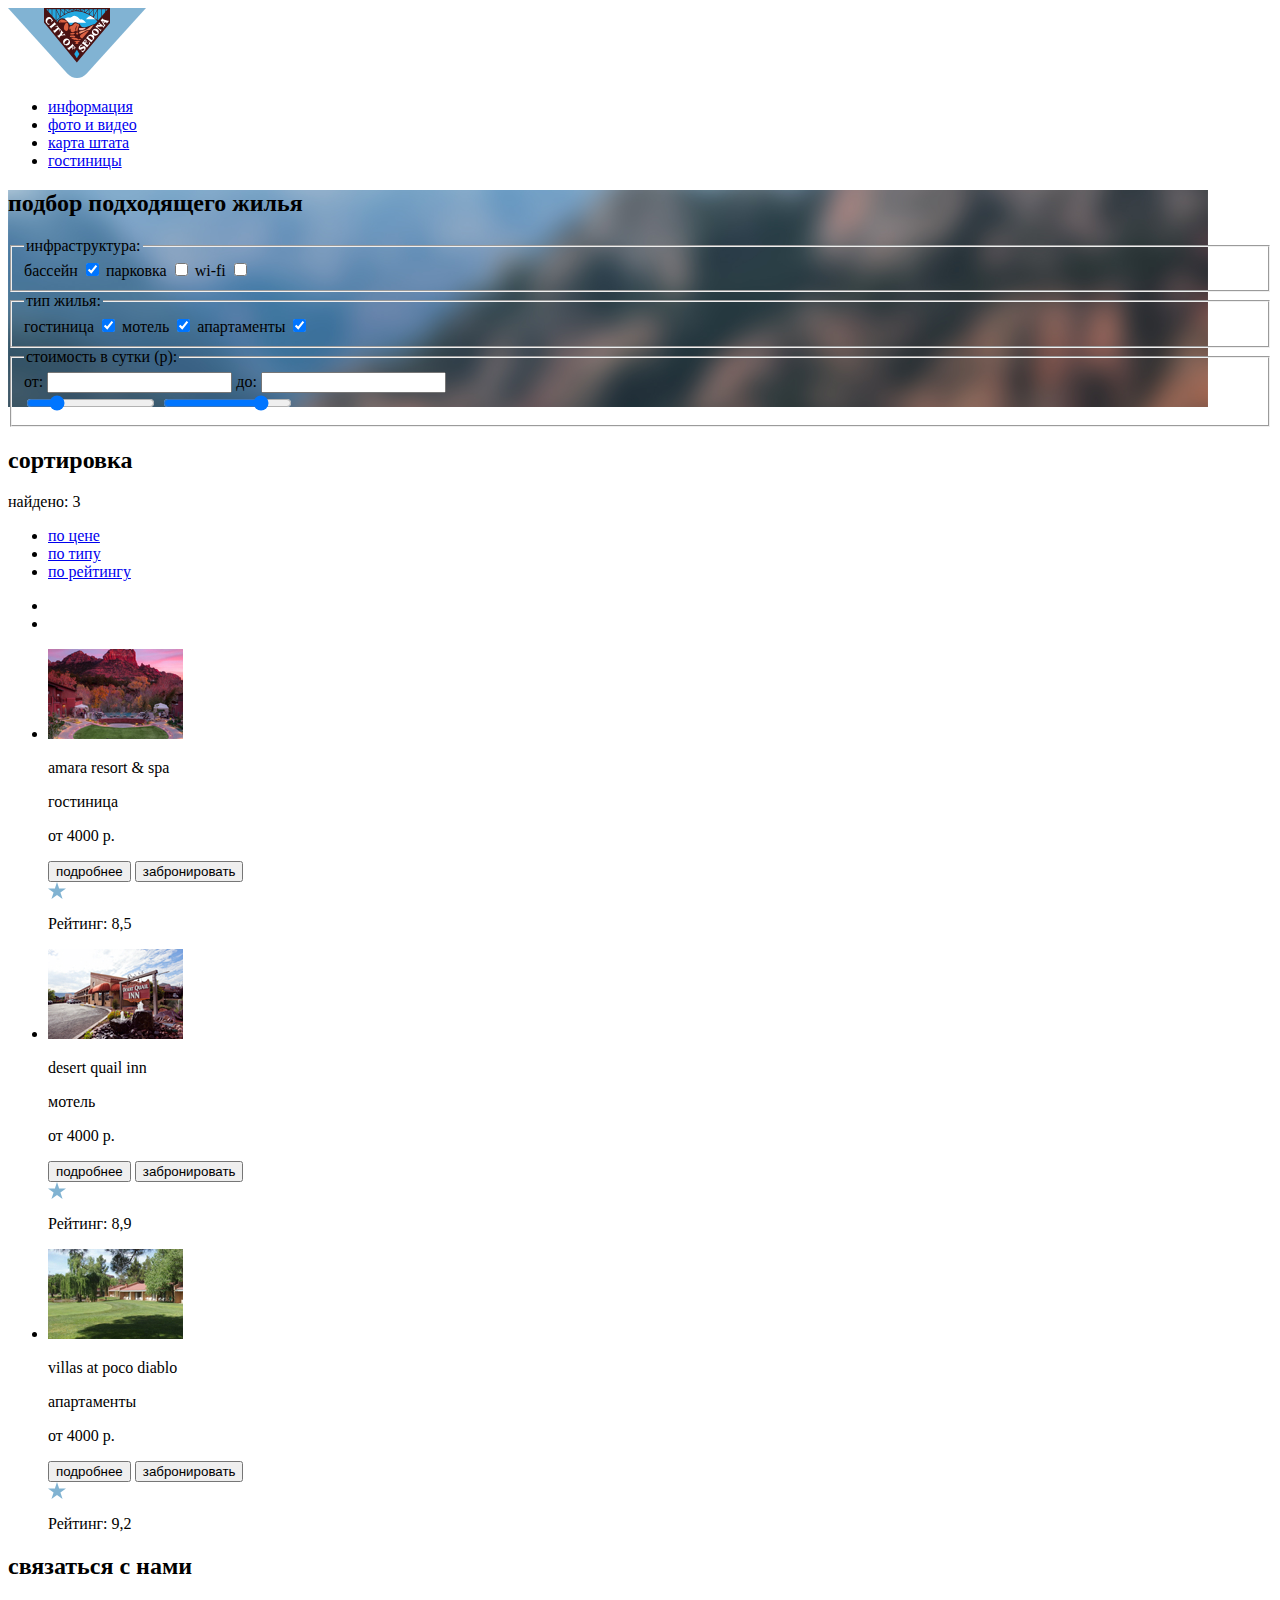
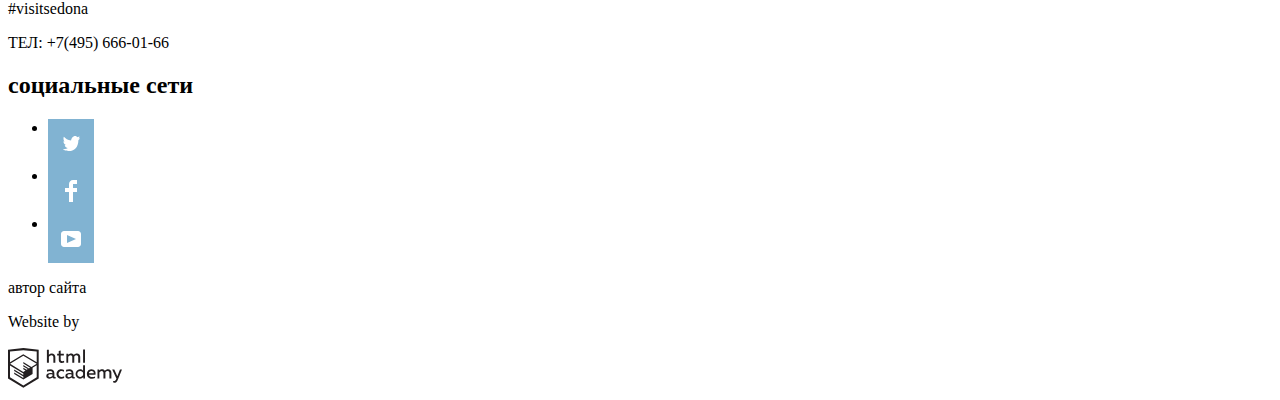
<file: 4/catalog.html>
<!DOCTYPE html>
<html lang="ru">
<head>
  <meta charset="utf-8">
  <link rel="stylesheet" href="css/catalog.css">
  <title>HTML Academy: Седона</title>
  <base href="https://htmlacademy-htmlcss.github.io/1678815-sedona-30/4/">
</head>
<body>
<header>
  <nav>
    <a><img src="img/logo.svg" height="70" width="138" alt="Логотип сайта седона"></a>
    <ul>
      <li><a href="blank.html">информация</a></li>
      <li><a href="blank.html">фото и видео</a></li>
      <li><a href="blank.html">карта штата</a></li>
      <li><a href="catalog.html">гостиницы</a></li>
    </ul>
  </nav>
</header>

<main>
  <section class="background">
    <h2>подбор подходящего жилья</h2>
    <form>
      <fieldset>
        <legend>инфраструктура:</legend>
        <label for="search-swimming-pool">бассейн</label>
        <input type="checkbox" id="search-swimming-pool" checked>
        <label for="search-parking">парковка</label>
        <input type="checkbox" id="search-parking">
        <label for="search-wi-fi">wi-fi</label>
        <input type="checkbox" id="search-wi-fi">
      </fieldset>
      <fieldset>
        <legend>тип жилья:</legend>
        <label for="search-hotel">гостиница</label>
        <input type="checkbox" id="search-hotel" checked>
        <label for="search-motel">мотель</label>
        <input type="checkbox" id="search-motel" checked>
        <label for="search-apartment">апартаменты</label>
        <input type="checkbox" id="search-apartment" checked>
      </fieldset>
      <fieldset>
        <legend>стоимость в сутки (р):</legend>
        <label>от:
          <input type="number">
        </label>
        <label>до:
          <input type="number">
        </label>
        <div class='wrap' style='--a: -30; --b: 20; --min: -50; --max: 50'>
          <input id='a' type='range' min='0' value='1000' max='5000'/>
          <input id='b' type='range' min='0' value='4000' max='5000'/>
        </div>
      </fieldset>
    </form>
  </section>
  <section>
    <h2>сортировка</h2>
    <p>найдено: 3</p>
    <ul>
      <li><a href="#">по цене</a></li>
      <li><a href="#">по типу</a></li>
      <li><a href="#">по рейтингу</a></li>
    </ul>
    <ul>
      <li><a href="#"></a></li>
      <li><a href="#"></a></li>
    </ul>
  </section>
  <section>
    <ul>
      <li>
        <img src="img/image1.jpg" width="135" height="90">
        <p>amara resort & spa</p>
        <p>гостиница</p>
        <p>от 4000 р.</p>
        <button>подробнее</button>
        <button>забронировать</button>
        <div class="stars" data-stars-count="4"></div>
        <p>Рейтинг: 8,5</p>
      </li>
      <li>
        <img src="img/image2.jpg" width="135" height="90">
        <p>desert quail inn</p>
        <p>мотель</p>
        <p>от 4000 р.</p>
        <button>подробнее</button>
        <button>забронировать</button>
        <div class="stars" data-stars-count="3"></div>
        <p>Рейтинг: 8,9</p>
      </li>
      <li>
        <img src="img/image3.jpg" width="135" height="90">
        <p>villas at poco diablo</p>
        <p>апартаменты</p>
        <p>от 4000 р.</p>
        <button>подробнее</button>
        <button>забронировать</button>
        <div class="stars" data-stars-count="2"></div>
        <p>Рейтинг: 9,2</p>
      </li>
    </ul>
  </section>
</main>

<footer>
  <section>
    <h2>связаться с нами</h2>
    <p>#visitsedona</p>
    <p>ТЕЛ: +7(495) 666-01-66</p>
  </section>
  <section>
    <h2>социальные сети</h2>
    <ul>
      <li><div class="social social-twitter"></div></li>
      <li><div class="social social-facebook"></div></li>
      <li><div class="social social-youtube"></div></li>
    </ul>
  </section>
  <div>
    <p>автор сайта</p>
    <p>Website by</p>
    <img src="img/logo-htmlacademy.svg" alt="логотип">
  </div>
</footer>
</body>
</html>
</file>
<file: css/index.css>
.welcome {
  position: relative;
}

.welcome::after {
  content: "";
  bottom: 0;
  width: 100%;
  height: 60px;
  position: absolute;
  background-image: url(../img/mask.svg);
  background-repeat: no-repeat;
  left: 0;
}


.house-icon {
  width: 75px;
  height: 72px;
  background-image: url('../img/icon-1.svg');
}

.burger-icon {
  width: 75px;
  height: 70px;
  background-image: url('../img/icon-3.svg');
}

.souvenir-icon {
  width: 64px;
  height: 77px;
  background-image: url('../img/icon-2.svg');
}

.social {
  width: 46px;
  height: 48px;
  background-color: #81B3D2;
}

.social-twitter {
  background-image: url("../img/twitter.svg");
  background-repeat: no-repeat;
  background-size: 17px 17px;
  background-position: 50% 50%;
}

.social-facebook {
  background-image: url("../img/fb-icon.svg");
  background-repeat: no-repeat;
  background-size: 12px 22px;
  background-position: 50% 50%;
}

.social-youtube {
  background-image: url("../img/youtube.svg");
  background-repeat: no-repeat;
  background-size: 20px 16px;
  background-position: 50% 50%;
}
</file>
<file: 4/css/index.css>
.welcome {
  position: relative;
}

.welcome::after {
  content: "";
  bottom: 0;
  width: 100%;
  height: 60px;
  position: absolute;
  background-image: url(../img/mask.svg);
  background-repeat: no-repeat;
  left: 0;
}


.house-icon {
  width: 75px;
  height: 72px;
  background-image: url('../img/icon-1.svg');
}

.burger-icon {
  width: 75px;
  height: 70px;
  background-image: url('../img/icon-3.svg');
}

.souvenir-icon {
  width: 64px;
  height: 77px;
  background-image: url('../img/icon-2.svg');
}

.social {
  width: 46px;
  height: 48px;
  background-color: #81B3D2;
}

.social-twitter {
  background-image: url("../img/twitter.svg");
  background-repeat: no-repeat;
  background-size: 17px 17px;
  background-position: 50% 50%;
}

.social-facebook {
  background-image: url("../img/fb-icon.svg");
  background-repeat: no-repeat;
  background-size: 12px 22px;
  background-position: 50% 50%;
}

.social-youtube {
  background-image: url("../img/youtube.svg");
  background-repeat: no-repeat;
  background-size: 20px 16px;
  background-position: 50% 50%;
}
</file>
<file: css/catalog.css>
.social {
  width: 46px;
  height: 48px;
  background-color: #81B3D2;
}

.social-twitter {
  background-image: url("../img/twitter.svg");
  background-repeat: no-repeat;
  background-size: 17px 17px;
  background-position: 50% 50%;
}

.social-facebook {
  background-image: url("../img/fb-icon.svg");
  background-repeat: no-repeat;
  background-size: 12px 22px;
  background-position: 50% 50%;
}

.social-youtube {
  background-image: url("../img/youtube.svg");
  background-repeat: no-repeat;
  background-size: 20px 16px;
  background-position: 50% 50%;
}

.background {
  background-image: url('../img/background.png');
  background-repeat: no-repeat;
}

.stars {
  background-image: url('../img/star.svg');
  width: 18px;
  height: 17px;
}
</file>
<file: 4/css/catalog.css>
.social {
  width: 46px;
  height: 48px;
  background-color: #81B3D2;
}

.social-twitter {
  background-image: url("../img/twitter.svg");
  background-repeat: no-repeat;
  background-size: 17px 17px;
  background-position: 50% 50%;
}

.social-facebook {
  background-image: url("../img/fb-icon.svg");
  background-repeat: no-repeat;
  background-size: 12px 22px;
  background-position: 50% 50%;
}

.social-youtube {
  background-image: url("../img/youtube.svg");
  background-repeat: no-repeat;
  background-size: 20px 16px;
  background-position: 50% 50%;
}

.background {
  background-image: url('../img/background.png');
  background-repeat: no-repeat;
}

.stars {
  background-image: url('../img/star.svg');
  width: 18px;
  height: 17px;
}
</file>
